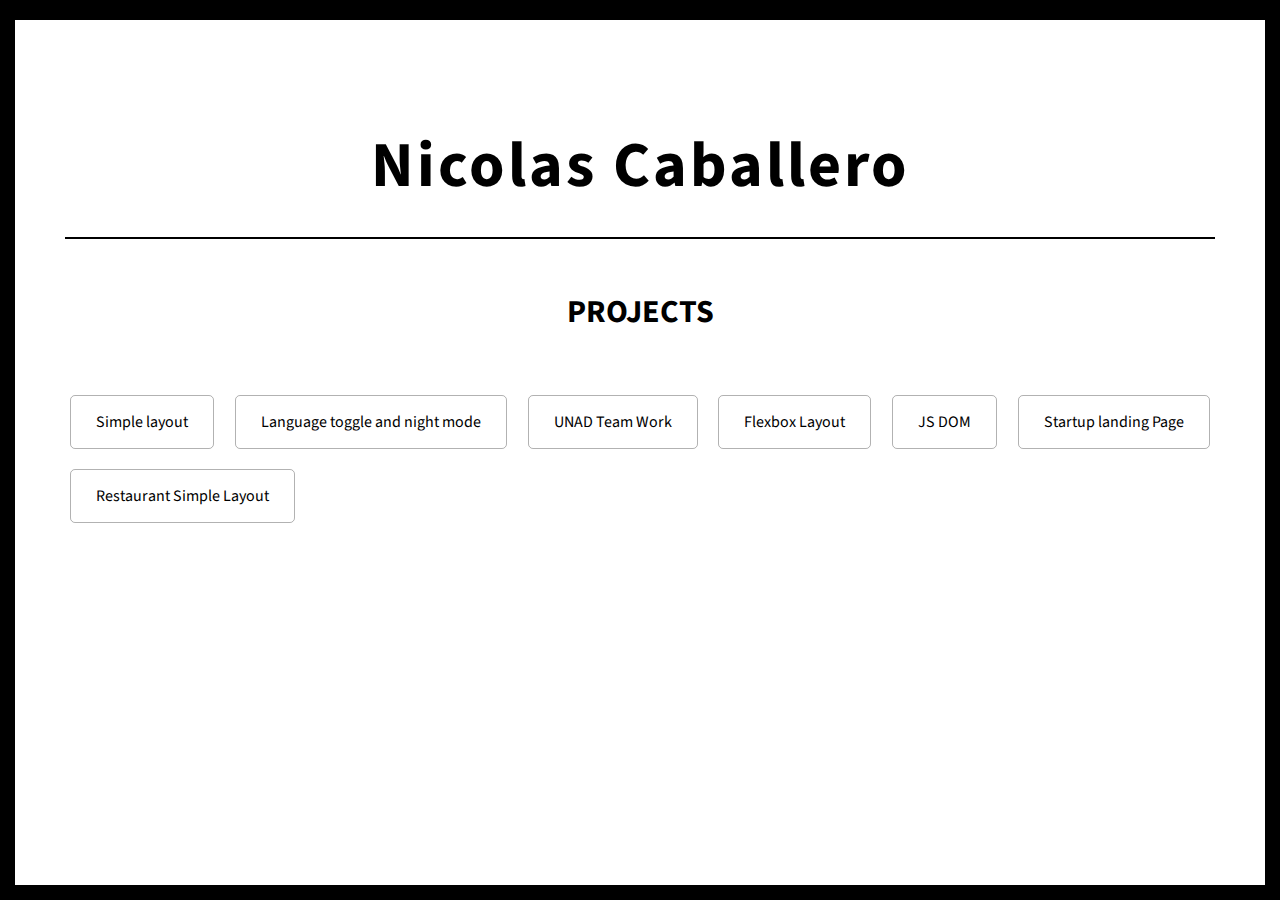
<file: index.html>
<!DOCTYPE html>
<html lang="en">
   <head>
      <meta charset="UTF-8" />
      <meta name="viewport" content="width=device-width, initial-scale=1.0" />
      <meta http-equiv="X-UA-Compatible" content="ie=edge" />
      <link rel="shortcut icon" href="./fox.jpg" type="image/x-icon" />
      <title>Nicolas Caballero | Github</title>
      <link rel="stylesheet" href="./css/styles.css" />
   </head>
   <body>
      <div class="container">
         <div class="title">
            <h1>
               Nicolas Caballero
            </h1>
         </div>
         <div class="projects">
            <h2>
               Projects
            </h2>
            <ul>
               <li>
                  <a href="/webdev-attemp/" target="_blank">Simple layout</a>
               </li>
               <li>
                  <a href="/Lang-Toggle-Jquery/" target="_blank"
                     >Language toggle and night mode
                  </a>
               </li>
               <li>
                  <a href="/unad-page/" target="_blank">UNAD Team Work </a>
               </li>
               <li>
                  <a href="/flexbox-layout/" target="_blank">Flexbox Layout</a>
               </li>
               <li>
                  <a href="/js-dom-manipulation/" target="_blank">JS DOM</a>
               </li>
               <li>
                  <a href="/startup-landing-page/" target="_blank"
                     >Startup landing Page</a
                  >
               </li>
               <li>
                  <a href="/restaurant-layout/" target="_blank"
                     >Restaurant Simple Layout</a
                  >
               </li>
            </ul>
         </div>
      </div>
   </body>
</html>
</file>
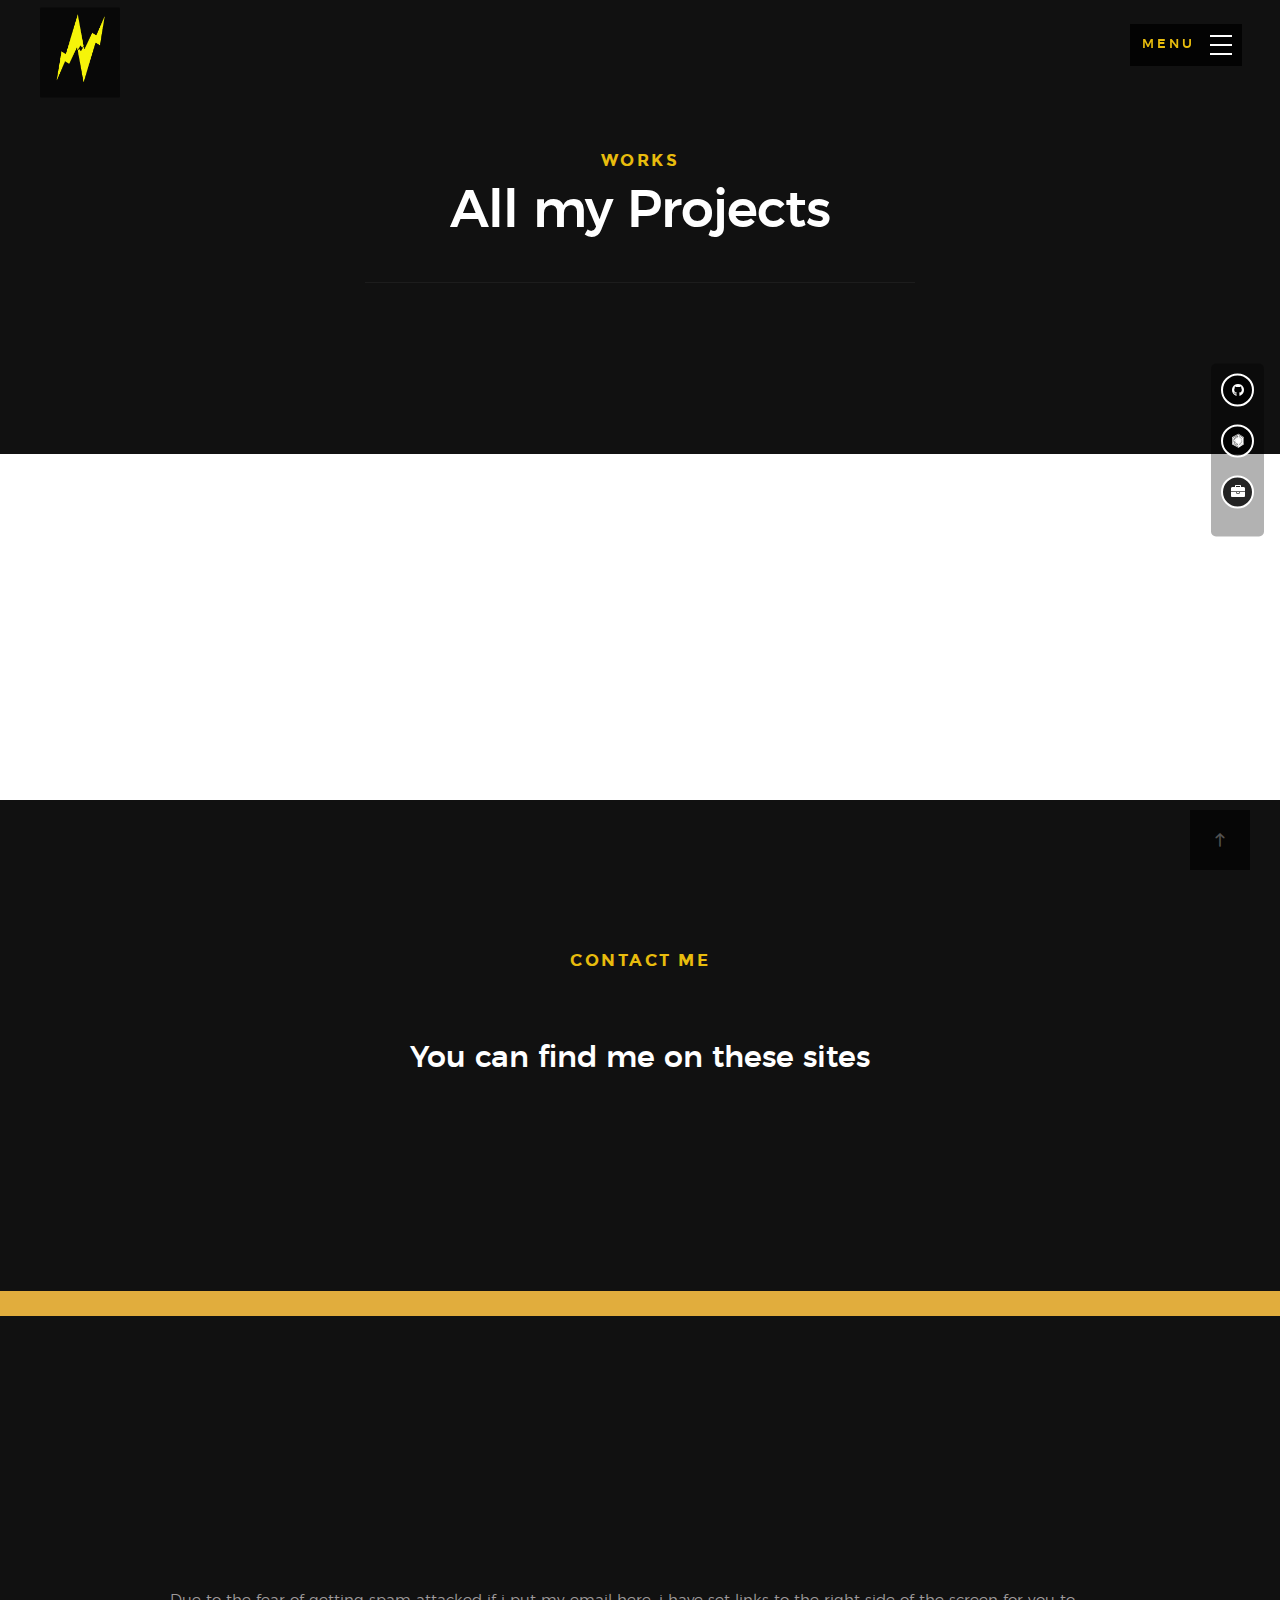
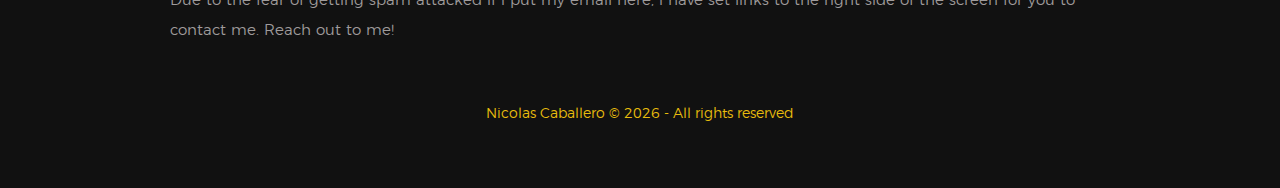
<file: projects/index.html>
<!DOCTYPE html><html lang="en"><head><meta charSet="utf-8"/><meta http-equiv="x-ua-compatible" content="ie=edge"/><meta name="viewport" content="width=device-width, initial-scale=1, shrink-to-fit=no"/><style data-href="/styles.3dbf5302e1bc9b3b90e6.css" id="gatsby-global-css">[data-sal]{transition-duration:.2s;transition-duration:var(--sal-duration,.2s);transition-delay:0s;transition-delay:var(--sal-delay,0s);transition-timing-function:ease;transition-timing-function:var(--sal-easing,ease)}[data-sal][data-sal-duration="200"]{transition-duration:.2s}[data-sal][data-sal-duration="250"]{transition-duration:.25s}[data-sal][data-sal-duration="300"]{transition-duration:.3s}[data-sal][data-sal-duration="350"]{transition-duration:.35s}[data-sal][data-sal-duration="400"]{transition-duration:.4s}[data-sal][data-sal-duration="450"]{transition-duration:.45s}[data-sal][data-sal-duration="500"]{transition-duration:.5s}[data-sal][data-sal-duration="550"]{transition-duration:.55s}[data-sal][data-sal-duration="600"]{transition-duration:.6s}[data-sal][data-sal-duration="650"]{transition-duration:.65s}[data-sal][data-sal-duration="700"]{transition-duration:.7s}[data-sal][data-sal-duration="750"]{transition-duration:.75s}[data-sal][data-sal-duration="800"]{transition-duration:.8s}[data-sal][data-sal-duration="850"]{transition-duration:.85s}[data-sal][data-sal-duration="900"]{transition-duration:.9s}[data-sal][data-sal-duration="950"]{transition-duration:.95s}[data-sal][data-sal-duration="1000"]{transition-duration:1s}[data-sal][data-sal-duration="1050"]{transition-duration:1.05s}[data-sal][data-sal-duration="1100"]{transition-duration:1.1s}[data-sal][data-sal-duration="1150"]{transition-duration:1.15s}[data-sal][data-sal-duration="1200"]{transition-duration:1.2s}[data-sal][data-sal-duration="1250"]{transition-duration:1.25s}[data-sal][data-sal-duration="1300"]{transition-duration:1.3s}[data-sal][data-sal-duration="1350"]{transition-duration:1.35s}[data-sal][data-sal-duration="1400"]{transition-duration:1.4s}[data-sal][data-sal-duration="1450"]{transition-duration:1.45s}[data-sal][data-sal-duration="1500"]{transition-duration:1.5s}[data-sal][data-sal-duration="1550"]{transition-duration:1.55s}[data-sal][data-sal-duration="1600"]{transition-duration:1.6s}[data-sal][data-sal-duration="1650"]{transition-duration:1.65s}[data-sal][data-sal-duration="1700"]{transition-duration:1.7s}[data-sal][data-sal-duration="1750"]{transition-duration:1.75s}[data-sal][data-sal-duration="1800"]{transition-duration:1.8s}[data-sal][data-sal-duration="1850"]{transition-duration:1.85s}[data-sal][data-sal-duration="1900"]{transition-duration:1.9s}[data-sal][data-sal-duration="1950"]{transition-duration:1.95s}[data-sal][data-sal-duration="2000"]{transition-duration:2s}[data-sal][data-sal-delay="50"]{transition-delay:.05s}[data-sal][data-sal-delay="100"]{transition-delay:.1s}[data-sal][data-sal-delay="150"]{transition-delay:.15s}[data-sal][data-sal-delay="200"]{transition-delay:.2s}[data-sal][data-sal-delay="250"]{transition-delay:.25s}[data-sal][data-sal-delay="300"]{transition-delay:.3s}[data-sal][data-sal-delay="350"]{transition-delay:.35s}[data-sal][data-sal-delay="400"]{transition-delay:.4s}[data-sal][data-sal-delay="450"]{transition-delay:.45s}[data-sal][data-sal-delay="500"]{transition-delay:.5s}[data-sal][data-sal-delay="550"]{transition-delay:.55s}[data-sal][data-sal-delay="600"]{transition-delay:.6s}[data-sal][data-sal-delay="650"]{transition-delay:.65s}[data-sal][data-sal-delay="700"]{transition-delay:.7s}[data-sal][data-sal-delay="750"]{transition-delay:.75s}[data-sal][data-sal-delay="800"]{transition-delay:.8s}[data-sal][data-sal-delay="850"]{transition-delay:.85s}[data-sal][data-sal-delay="900"]{transition-delay:.9s}[data-sal][data-sal-delay="950"]{transition-delay:.95s}[data-sal][data-sal-delay="1000"]{transition-delay:1s}[data-sal][data-sal-easing=linear]{transition-timing-function:linear}[data-sal][data-sal-easing=ease]{transition-timing-function:ease}[data-sal][data-sal-easing=ease-in]{transition-timing-function:ease-in}[data-sal][data-sal-easing=ease-out]{transition-timing-function:ease-out}[data-sal][data-sal-easing=ease-in-out]{transition-timing-function:ease-in-out}[data-sal][data-sal-easing=ease-in-cubic]{transition-timing-function:cubic-bezier(.55,.055,.675,.19)}[data-sal][data-sal-easing=ease-out-cubic]{transition-timing-function:cubic-bezier(.215,.61,.355,1)}[data-sal][data-sal-easing=ease-in-out-cubic]{transition-timing-function:cubic-bezier(.645,.045,.355,1)}[data-sal][data-sal-easing=ease-in-circ]{transition-timing-function:cubic-bezier(.6,.04,.98,.335)}[data-sal][data-sal-easing=ease-out-circ]{transition-timing-function:cubic-bezier(.075,.82,.165,1)}[data-sal][data-sal-easing=ease-in-out-circ]{transition-timing-function:cubic-bezier(.785,.135,.15,.86)}[data-sal][data-sal-easing=ease-in-expo]{transition-timing-function:cubic-bezier(.95,.05,.795,.035)}[data-sal][data-sal-easing=ease-out-expo]{transition-timing-function:cubic-bezier(.19,1,.22,1)}[data-sal][data-sal-easing=ease-in-out-expo]{transition-timing-function:cubic-bezier(1,0,0,1)}[data-sal][data-sal-easing=ease-in-quad]{transition-timing-function:cubic-bezier(.55,.085,.68,.53)}[data-sal][data-sal-easing=ease-out-quad]{transition-timing-function:cubic-bezier(.25,.46,.45,.94)}[data-sal][data-sal-easing=ease-in-out-quad]{transition-timing-function:cubic-bezier(.455,.03,.515,.955)}[data-sal][data-sal-easing=ease-in-quart]{transition-timing-function:cubic-bezier(.895,.03,.685,.22)}[data-sal][data-sal-easing=ease-out-quart]{transition-timing-function:cubic-bezier(.165,.84,.44,1)}[data-sal][data-sal-easing=ease-in-out-quart]{transition-timing-function:cubic-bezier(.77,0,.175,1)}[data-sal][data-sal-easing=ease-in-quint]{transition-timing-function:cubic-bezier(.755,.05,.855,.06)}[data-sal][data-sal-easing=ease-out-quint]{transition-timing-function:cubic-bezier(.23,1,.32,1)}[data-sal][data-sal-easing=ease-in-out-quint]{transition-timing-function:cubic-bezier(.86,0,.07,1)}[data-sal][data-sal-easing=ease-in-sine]{transition-timing-function:cubic-bezier(.47,0,.745,.715)}[data-sal][data-sal-easing=ease-out-sine]{transition-timing-function:cubic-bezier(.39,.575,.565,1)}[data-sal][data-sal-easing=ease-in-out-sine]{transition-timing-function:cubic-bezier(.445,.05,.55,.95)}[data-sal][data-sal-easing=ease-in-back]{transition-timing-function:cubic-bezier(.6,-.28,.735,.045)}[data-sal][data-sal-easing=ease-out-back]{transition-timing-function:cubic-bezier(.175,.885,.32,1.275)}[data-sal][data-sal-easing=ease-in-out-back]{transition-timing-function:cubic-bezier(.68,-.55,.265,1.55)}[data-sal|=fade]{opacity:0;transition-property:opacity}[data-sal|=fade].sal-animate,body.sal-disabled [data-sal|=fade]{opacity:1}[data-sal|=slide]{opacity:0;transition-property:opacity,transform}[data-sal=slide-up]{transform:translateY(20%)}[data-sal=slide-down]{transform:translateY(-20%)}[data-sal=slide-left]{transform:translateX(20%)}[data-sal=slide-right]{transform:translateX(-20%)}[data-sal|=slide].sal-animate,body.sal-disabled [data-sal|=slide]{opacity:1;transform:none}[data-sal|=zoom]{opacity:0;transition-property:opacity,transform}[data-sal=zoom-in]{transform:scale(.5)}[data-sal=zoom-out]{transform:scale(1.1)}[data-sal|=zoom].sal-animate,body.sal-disabled [data-sal|=zoom]{opacity:1;transform:none}[data-sal|=flip]{-webkit-backface-visibility:hidden;backface-visibility:hidden;transition-property:transform}[data-sal=flip-left]{transform:perspective(2000px) rotateY(-91deg)}[data-sal=flip-right]{transform:perspective(2000px) rotateY(91deg)}[data-sal=flip-up]{transform:perspective(2000px) rotateX(-91deg)}[data-sal=flip-down]{transform:perspective(2000px) rotateX(91deg)}[data-sal|=flip].sal-animate,body.sal-disabled [data-sal|=flip]{transform:none}
/*!
 *  Font Awesome 4.7.0 by @davegandy - http://fontawesome.io - @fontawesome
 *  License - http://fontawesome.io/license (Font: SIL OFL 1.1, CSS: MIT License)
 */@font-face{font-family:FontAwesome;src:url(/static/fontawesome-webfont-8b43027f47b20503057dfbbaa9401fef.eot);src:url(/static/fontawesome-webfont-8b43027f47b20503057dfbbaa9401fef.eot?#iefix&v=4.7.0) format("embedded-opentype"),url(/static/fontawesome-webfont-20fd1704ea223900efa9fd4e869efb08.woff2) format("woff2"),url(/static/fontawesome-webfont-f691f37e57f04c152e2315ab7dbad881.woff) format("woff"),url(/static/fontawesome-webfont-1e59d2330b4c6deb84b340635ed36249.ttf) format("truetype"),url(/static/fontawesome-webfont-03ca6adea04bc54a718ef2a855b7289b.svg#fontawesomeregular) format("svg");font-weight:400;font-style:normal}.fa{display:inline-block;font:normal normal normal 14px/1 FontAwesome;font-size:inherit;text-rendering:auto;-webkit-font-smoothing:antialiased;-moz-osx-font-smoothing:grayscale}.fa-lg{font-size:1.33333333em;line-height:.75em;vertical-align:-15%}.fa-2x{font-size:2em}.fa-3x{font-size:3em}.fa-4x{font-size:4em}.fa-5x{font-size:5em}.fa-fw{width:1.28571429em;text-align:center}.fa-ul{padding-left:0;margin-left:2.14285714em;list-style-type:none}.fa-ul>li{position:relative}.fa-li{position:absolute;left:-2.14285714em;width:2.14285714em;top:.14285714em;text-align:center}.fa-li.fa-lg{left:-1.85714286em}.fa-border{padding:.2em .25em .15em;border:.08em solid #eee;border-radius:.1em}.fa-pull-left{float:left}.fa-pull-right{float:right}.fa.fa-pull-left{margin-right:.3em}.fa.fa-pull-right{margin-left:.3em}.fa.pull-left{margin-right:.3em}.fa.pull-right{margin-left:.3em}.fa-spin{-webkit-animation:fa-spin 2s linear infinite;animation:fa-spin 2s linear infinite}.fa-pulse{-webkit-animation:fa-spin 1s steps(8) infinite;animation:fa-spin 1s steps(8) infinite}@-webkit-keyframes fa-spin{0%{-webkit-transform:rotate(0deg);transform:rotate(0deg)}to{-webkit-transform:rotate(359deg);transform:rotate(359deg)}}@keyframes fa-spin{0%{-webkit-transform:rotate(0deg);transform:rotate(0deg)}to{-webkit-transform:rotate(359deg);transform:rotate(359deg)}}.fa-rotate-90{-ms-filter:"progid:DXImageTransform.Microsoft.BasicImage(rotation=1)";-webkit-transform:rotate(90deg);-ms-transform:rotate(90deg);transform:rotate(90deg)}.fa-rotate-180{-ms-filter:"progid:DXImageTransform.Microsoft.BasicImage(rotation=2)";-webkit-transform:rotate(180deg);-ms-transform:rotate(180deg);transform:rotate(180deg)}.fa-rotate-270{-ms-filter:"progid:DXImageTransform.Microsoft.BasicImage(rotation=3)";-webkit-transform:rotate(270deg);-ms-transform:rotate(270deg);transform:rotate(270deg)}.fa-flip-horizontal{-ms-filter:"progid:DXImageTransform.Microsoft.BasicImage(rotation=0, mirror=1)";-webkit-transform:scaleX(-1);-ms-transform:scaleX(-1);transform:scaleX(-1)}.fa-flip-vertical{-ms-filter:"progid:DXImageTransform.Microsoft.BasicImage(rotation=2, mirror=1)";-webkit-transform:scaleY(-1);-ms-transform:scaleY(-1);transform:scaleY(-1)}:root .fa-flip-horizontal,:root .fa-flip-vertical,:root .fa-rotate-90,:root .fa-rotate-180,:root .fa-rotate-270{filter:none}.fa-stack{position:relative;display:inline-block;width:2em;height:2em;line-height:2em;vertical-align:middle}.fa-stack-1x,.fa-stack-2x{position:absolute;left:0;width:100%;text-align:center}.fa-stack-1x{line-height:inherit}.fa-stack-2x{font-size:2em}.fa-inverse{color:#fff}.fa-glass:before{content:"\f000"}.fa-music:before{content:"\f001"}.fa-search:before{content:"\f002"}.fa-envelope-o:before{content:"\f003"}.fa-heart:before{content:"\f004"}.fa-star:before{content:"\f005"}.fa-star-o:before{content:"\f006"}.fa-user:before{content:"\f007"}.fa-film:before{content:"\f008"}.fa-th-large:before{content:"\f009"}.fa-th:before{content:"\f00a"}.fa-th-list:before{content:"\f00b"}.fa-check:before{content:"\f00c"}.fa-close:before,.fa-remove:before,.fa-times:before{content:"\f00d"}.fa-search-plus:before{content:"\f00e"}.fa-search-minus:before{content:"\f010"}.fa-power-off:before{content:"\f011"}.fa-signal:before{content:"\f012"}.fa-cog:before,.fa-gear:before{content:"\f013"}.fa-trash-o:before{content:"\f014"}.fa-home:before{content:"\f015"}.fa-file-o:before{content:"\f016"}.fa-clock-o:before{content:"\f017"}.fa-road:before{content:"\f018"}.fa-download:before{content:"\f019"}.fa-arrow-circle-o-down:before{content:"\f01a"}.fa-arrow-circle-o-up:before{content:"\f01b"}.fa-inbox:before{content:"\f01c"}.fa-play-circle-o:before{content:"\f01d"}.fa-repeat:before,.fa-rotate-right:before{content:"\f01e"}.fa-refresh:before{content:"\f021"}.fa-list-alt:before{content:"\f022"}.fa-lock:before{content:"\f023"}.fa-flag:before{content:"\f024"}.fa-headphones:before{content:"\f025"}.fa-volume-off:before{content:"\f026"}.fa-volume-down:before{content:"\f027"}.fa-volume-up:before{content:"\f028"}.fa-qrcode:before{content:"\f029"}.fa-barcode:before{content:"\f02a"}.fa-tag:before{content:"\f02b"}.fa-tags:before{content:"\f02c"}.fa-book:before{content:"\f02d"}.fa-bookmark:before{content:"\f02e"}.fa-print:before{content:"\f02f"}.fa-camera:before{content:"\f030"}.fa-font:before{content:"\f031"}.fa-bold:before{content:"\f032"}.fa-italic:before{content:"\f033"}.fa-text-height:before{content:"\f034"}.fa-text-width:before{content:"\f035"}.fa-align-left:before{content:"\f036"}.fa-align-center:before{content:"\f037"}.fa-align-right:before{content:"\f038"}.fa-align-justify:before{content:"\f039"}.fa-list:before{content:"\f03a"}.fa-dedent:before,.fa-outdent:before{content:"\f03b"}.fa-indent:before{content:"\f03c"}.fa-video-camera:before{content:"\f03d"}.fa-image:before,.fa-photo:before,.fa-picture-o:before{content:"\f03e"}.fa-pencil:before{content:"\f040"}.fa-map-marker:before{content:"\f041"}.fa-adjust:before{content:"\f042"}.fa-tint:before{content:"\f043"}.fa-edit:before,.fa-pencil-square-o:before{content:"\f044"}.fa-share-square-o:before{content:"\f045"}.fa-check-square-o:before{content:"\f046"}.fa-arrows:before{content:"\f047"}.fa-step-backward:before{content:"\f048"}.fa-fast-backward:before{content:"\f049"}.fa-backward:before{content:"\f04a"}.fa-play:before{content:"\f04b"}.fa-pause:before{content:"\f04c"}.fa-stop:before{content:"\f04d"}.fa-forward:before{content:"\f04e"}.fa-fast-forward:before{content:"\f050"}.fa-step-forward:before{content:"\f051"}.fa-eject:before{content:"\f052"}.fa-chevron-left:before{content:"\f053"}.fa-chevron-right:before{content:"\f054"}.fa-plus-circle:before{content:"\f055"}.fa-minus-circle:before{content:"\f056"}.fa-times-circle:before{content:"\f057"}.fa-check-circle:before{content:"\f058"}.fa-question-circle:before{content:"\f059"}.fa-info-circle:before{content:"\f05a"}.fa-crosshairs:before{content:"\f05b"}.fa-times-circle-o:before{content:"\f05c"}.fa-check-circle-o:before{content:"\f05d"}.fa-ban:before{content:"\f05e"}.fa-arrow-left:before{content:"\f060"}.fa-arrow-right:before{content:"\f061"}.fa-arrow-up:before{content:"\f062"}.fa-arrow-down:before{content:"\f063"}.fa-mail-forward:before,.fa-share:before{content:"\f064"}.fa-expand:before{content:"\f065"}.fa-compress:before{content:"\f066"}.fa-plus:before{content:"\f067"}.fa-minus:before{content:"\f068"}.fa-asterisk:before{content:"\f069"}.fa-exclamation-circle:before{content:"\f06a"}.fa-gift:before{content:"\f06b"}.fa-leaf:before{content:"\f06c"}.fa-fire:before{content:"\f06d"}.fa-eye:before{content:"\f06e"}.fa-eye-slash:before{content:"\f070"}.fa-exclamation-triangle:before,.fa-warning:before{content:"\f071"}.fa-plane:before{content:"\f072"}.fa-calendar:before{content:"\f073"}.fa-random:before{content:"\f074"}.fa-comment:before{content:"\f075"}.fa-magnet:before{content:"\f076"}.fa-chevron-up:before{content:"\f077"}.fa-chevron-down:before{content:"\f078"}.fa-retweet:before{content:"\f079"}.fa-shopping-cart:before{content:"\f07a"}.fa-folder:before{content:"\f07b"}.fa-folder-open:before{content:"\f07c"}.fa-arrows-v:before{content:"\f07d"}.fa-arrows-h:before{content:"\f07e"}.fa-bar-chart-o:before,.fa-bar-chart:before{content:"\f080"}.fa-twitter-square:before{content:"\f081"}.fa-facebook-square:before{content:"\f082"}.fa-camera-retro:before{content:"\f083"}.fa-key:before{content:"\f084"}.fa-cogs:before,.fa-gears:before{content:"\f085"}.fa-comments:before{content:"\f086"}.fa-thumbs-o-up:before{content:"\f087"}.fa-thumbs-o-down:before{content:"\f088"}.fa-star-half:before{content:"\f089"}.fa-heart-o:before{content:"\f08a"}.fa-sign-out:before{content:"\f08b"}.fa-linkedin-square:before{content:"\f08c"}.fa-thumb-tack:before{content:"\f08d"}.fa-external-link:before{content:"\f08e"}.fa-sign-in:before{content:"\f090"}.fa-trophy:before{content:"\f091"}.fa-github-square:before{content:"\f092"}.fa-upload:before{content:"\f093"}.fa-lemon-o:before{content:"\f094"}.fa-phone:before{content:"\f095"}.fa-square-o:before{content:"\f096"}.fa-bookmark-o:before{content:"\f097"}.fa-phone-square:before{content:"\f098"}.fa-twitter:before{content:"\f099"}.fa-facebook-f:before,.fa-facebook:before{content:"\f09a"}.fa-github:before{content:"\f09b"}.fa-unlock:before{content:"\f09c"}.fa-credit-card:before{content:"\f09d"}.fa-feed:before,.fa-rss:before{content:"\f09e"}.fa-hdd-o:before{content:"\f0a0"}.fa-bullhorn:before{content:"\f0a1"}.fa-bell:before{content:"\f0f3"}.fa-certificate:before{content:"\f0a3"}.fa-hand-o-right:before{content:"\f0a4"}.fa-hand-o-left:before{content:"\f0a5"}.fa-hand-o-up:before{content:"\f0a6"}.fa-hand-o-down:before{content:"\f0a7"}.fa-arrow-circle-left:before{content:"\f0a8"}.fa-arrow-circle-right:before{content:"\f0a9"}.fa-arrow-circle-up:before{content:"\f0aa"}.fa-arrow-circle-down:before{content:"\f0ab"}.fa-globe:before{content:"\f0ac"}.fa-wrench:before{content:"\f0ad"}.fa-tasks:before{content:"\f0ae"}.fa-filter:before{content:"\f0b0"}.fa-briefcase:before{content:"\f0b1"}.fa-arrows-alt:before{content:"\f0b2"}.fa-group:before,.fa-users:before{content:"\f0c0"}.fa-chain:before,.fa-link:before{content:"\f0c1"}.fa-cloud:before{content:"\f0c2"}.fa-flask:before{content:"\f0c3"}.fa-cut:before,.fa-scissors:before{content:"\f0c4"}.fa-copy:before,.fa-files-o:before{content:"\f0c5"}.fa-paperclip:before{content:"\f0c6"}.fa-floppy-o:before,.fa-save:before{content:"\f0c7"}.fa-square:before{content:"\f0c8"}.fa-bars:before,.fa-navicon:before,.fa-reorder:before{content:"\f0c9"}.fa-list-ul:before{content:"\f0ca"}.fa-list-ol:before{content:"\f0cb"}.fa-strikethrough:before{content:"\f0cc"}.fa-underline:before{content:"\f0cd"}.fa-table:before{content:"\f0ce"}.fa-magic:before{content:"\f0d0"}.fa-truck:before{content:"\f0d1"}.fa-pinterest:before{content:"\f0d2"}.fa-pinterest-square:before{content:"\f0d3"}.fa-google-plus-square:before{content:"\f0d4"}.fa-google-plus:before{content:"\f0d5"}.fa-money:before{content:"\f0d6"}.fa-caret-down:before{content:"\f0d7"}.fa-caret-up:before{content:"\f0d8"}.fa-caret-left:before{content:"\f0d9"}.fa-caret-right:before{content:"\f0da"}.fa-columns:before{content:"\f0db"}.fa-sort:before,.fa-unsorted:before{content:"\f0dc"}.fa-sort-desc:before,.fa-sort-down:before{content:"\f0dd"}.fa-sort-asc:before,.fa-sort-up:before{content:"\f0de"}.fa-envelope:before{content:"\f0e0"}.fa-linkedin:before{content:"\f0e1"}.fa-rotate-left:before,.fa-undo:before{content:"\f0e2"}.fa-gavel:before,.fa-legal:before{content:"\f0e3"}.fa-dashboard:before,.fa-tachometer:before{content:"\f0e4"}.fa-comment-o:before{content:"\f0e5"}.fa-comments-o:before{content:"\f0e6"}.fa-bolt:before,.fa-flash:before{content:"\f0e7"}.fa-sitemap:before{content:"\f0e8"}.fa-umbrella:before{content:"\f0e9"}.fa-clipboard:before,.fa-paste:before{content:"\f0ea"}.fa-lightbulb-o:before{content:"\f0eb"}.fa-exchange:before{content:"\f0ec"}.fa-cloud-download:before{content:"\f0ed"}.fa-cloud-upload:before{content:"\f0ee"}.fa-user-md:before{content:"\f0f0"}.fa-stethoscope:before{content:"\f0f1"}.fa-suitcase:before{content:"\f0f2"}.fa-bell-o:before{content:"\f0a2"}.fa-coffee:before{content:"\f0f4"}.fa-cutlery:before{content:"\f0f5"}.fa-file-text-o:before{content:"\f0f6"}.fa-building-o:before{content:"\f0f7"}.fa-hospital-o:before{content:"\f0f8"}.fa-ambulance:before{content:"\f0f9"}.fa-medkit:before{content:"\f0fa"}.fa-fighter-jet:before{content:"\f0fb"}.fa-beer:before{content:"\f0fc"}.fa-h-square:before{content:"\f0fd"}.fa-plus-square:before{content:"\f0fe"}.fa-angle-double-left:before{content:"\f100"}.fa-angle-double-right:before{content:"\f101"}.fa-angle-double-up:before{content:"\f102"}.fa-angle-double-down:before{content:"\f103"}.fa-angle-left:before{content:"\f104"}.fa-angle-right:before{content:"\f105"}.fa-angle-up:before{content:"\f106"}.fa-angle-down:before{content:"\f107"}.fa-desktop:before{content:"\f108"}.fa-laptop:before{content:"\f109"}.fa-tablet:before{content:"\f10a"}.fa-mobile-phone:before,.fa-mobile:before{content:"\f10b"}.fa-circle-o:before{content:"\f10c"}.fa-quote-left:before{content:"\f10d"}.fa-quote-right:before{content:"\f10e"}.fa-spinner:before{content:"\f110"}.fa-circle:before{content:"\f111"}.fa-mail-reply:before,.fa-reply:before{content:"\f112"}.fa-github-alt:before{content:"\f113"}.fa-folder-o:before{content:"\f114"}.fa-folder-open-o:before{content:"\f115"}.fa-smile-o:before{content:"\f118"}.fa-frown-o:before{content:"\f119"}.fa-meh-o:before{content:"\f11a"}.fa-gamepad:before{content:"\f11b"}.fa-keyboard-o:before{content:"\f11c"}.fa-flag-o:before{content:"\f11d"}.fa-flag-checkered:before{content:"\f11e"}.fa-terminal:before{content:"\f120"}.fa-code:before{content:"\f121"}.fa-mail-reply-all:before,.fa-reply-all:before{content:"\f122"}.fa-star-half-empty:before,.fa-star-half-full:before,.fa-star-half-o:before{content:"\f123"}.fa-location-arrow:before{content:"\f124"}.fa-crop:before{content:"\f125"}.fa-code-fork:before{content:"\f126"}.fa-chain-broken:before,.fa-unlink:before{content:"\f127"}.fa-question:before{content:"\f128"}.fa-info:before{content:"\f129"}.fa-exclamation:before{content:"\f12a"}.fa-superscript:before{content:"\f12b"}.fa-subscript:before{content:"\f12c"}.fa-eraser:before{content:"\f12d"}.fa-puzzle-piece:before{content:"\f12e"}.fa-microphone:before{content:"\f130"}.fa-microphone-slash:before{content:"\f131"}.fa-shield:before{content:"\f132"}.fa-calendar-o:before{content:"\f133"}.fa-fire-extinguisher:before{content:"\f134"}.fa-rocket:before{content:"\f135"}.fa-maxcdn:before{content:"\f136"}.fa-chevron-circle-left:before{content:"\f137"}.fa-chevron-circle-right:before{content:"\f138"}.fa-chevron-circle-up:before{content:"\f139"}.fa-chevron-circle-down:before{content:"\f13a"}.fa-html5:before{content:"\f13b"}.fa-css3:before{content:"\f13c"}.fa-anchor:before{content:"\f13d"}.fa-unlock-alt:before{content:"\f13e"}.fa-bullseye:before{content:"\f140"}.fa-ellipsis-h:before{content:"\f141"}.fa-ellipsis-v:before{content:"\f142"}.fa-rss-square:before{content:"\f143"}.fa-play-circle:before{content:"\f144"}.fa-ticket:before{content:"\f145"}.fa-minus-square:before{content:"\f146"}.fa-minus-square-o:before{content:"\f147"}.fa-level-up:before{content:"\f148"}.fa-level-down:before{content:"\f149"}.fa-check-square:before{content:"\f14a"}.fa-pencil-square:before{content:"\f14b"}.fa-external-link-square:before{content:"\f14c"}.fa-share-square:before{content:"\f14d"}.fa-compass:before{content:"\f14e"}.fa-caret-square-o-down:before,.fa-toggle-down:before{content:"\f150"}.fa-caret-square-o-up:before,.fa-toggle-up:before{content:"\f151"}.fa-caret-square-o-right:before,.fa-toggle-right:before{content:"\f152"}.fa-eur:before,.fa-euro:before{content:"\f153"}.fa-gbp:before{content:"\f154"}.fa-dollar:before,.fa-usd:before{content:"\f155"}.fa-inr:before,.fa-rupee:before{content:"\f156"}.fa-cny:before,.fa-jpy:before,.fa-rmb:before,.fa-yen:before{content:"\f157"}.fa-rouble:before,.fa-rub:before,.fa-ruble:before{content:"\f158"}.fa-krw:before,.fa-won:before{content:"\f159"}.fa-bitcoin:before,.fa-btc:before{content:"\f15a"}.fa-file:before{content:"\f15b"}.fa-file-text:before{content:"\f15c"}.fa-sort-alpha-asc:before{content:"\f15d"}.fa-sort-alpha-desc:before{content:"\f15e"}.fa-sort-amount-asc:before{content:"\f160"}.fa-sort-amount-desc:before{content:"\f161"}.fa-sort-numeric-asc:before{content:"\f162"}.fa-sort-numeric-desc:before{content:"\f163"}.fa-thumbs-up:before{content:"\f164"}.fa-thumbs-down:before{content:"\f165"}.fa-youtube-square:before{content:"\f166"}.fa-youtube:before{content:"\f167"}.fa-xing:before{content:"\f168"}.fa-xing-square:before{content:"\f169"}.fa-youtube-play:before{content:"\f16a"}.fa-dropbox:before{content:"\f16b"}.fa-stack-overflow:before{content:"\f16c"}.fa-instagram:before{content:"\f16d"}.fa-flickr:before{content:"\f16e"}.fa-adn:before{content:"\f170"}.fa-bitbucket:before{content:"\f171"}.fa-bitbucket-square:before{content:"\f172"}.fa-tumblr:before{content:"\f173"}.fa-tumblr-square:before{content:"\f174"}.fa-long-arrow-down:before{content:"\f175"}.fa-long-arrow-up:before{content:"\f176"}.fa-long-arrow-left:before{content:"\f177"}.fa-long-arrow-right:before{content:"\f178"}.fa-apple:before{content:"\f179"}.fa-windows:before{content:"\f17a"}.fa-android:before{content:"\f17b"}.fa-linux:before{content:"\f17c"}.fa-dribbble:before{content:"\f17d"}.fa-skype:before{content:"\f17e"}.fa-foursquare:before{content:"\f180"}.fa-trello:before{content:"\f181"}.fa-female:before{content:"\f182"}.fa-male:before{content:"\f183"}.fa-gittip:before,.fa-gratipay:before{content:"\f184"}.fa-sun-o:before{content:"\f185"}.fa-moon-o:before{content:"\f186"}.fa-archive:before{content:"\f187"}.fa-bug:before{content:"\f188"}.fa-vk:before{content:"\f189"}.fa-weibo:before{content:"\f18a"}.fa-renren:before{content:"\f18b"}.fa-pagelines:before{content:"\f18c"}.fa-stack-exchange:before{content:"\f18d"}.fa-arrow-circle-o-right:before{content:"\f18e"}.fa-arrow-circle-o-left:before{content:"\f190"}.fa-caret-square-o-left:before,.fa-toggle-left:before{content:"\f191"}.fa-dot-circle-o:before{content:"\f192"}.fa-wheelchair:before{content:"\f193"}.fa-vimeo-square:before{content:"\f194"}.fa-try:before,.fa-turkish-lira:before{content:"\f195"}.fa-plus-square-o:before{content:"\f196"}.fa-space-shuttle:before{content:"\f197"}.fa-slack:before{content:"\f198"}.fa-envelope-square:before{content:"\f199"}.fa-wordpress:before{content:"\f19a"}.fa-openid:before{content:"\f19b"}.fa-bank:before,.fa-institution:before,.fa-university:before{content:"\f19c"}.fa-graduation-cap:before,.fa-mortar-board:before{content:"\f19d"}.fa-yahoo:before{content:"\f19e"}.fa-google:before{content:"\f1a0"}.fa-reddit:before{content:"\f1a1"}.fa-reddit-square:before{content:"\f1a2"}.fa-stumbleupon-circle:before{content:"\f1a3"}.fa-stumbleupon:before{content:"\f1a4"}.fa-delicious:before{content:"\f1a5"}.fa-digg:before{content:"\f1a6"}.fa-pied-piper-pp:before{content:"\f1a7"}.fa-pied-piper-alt:before{content:"\f1a8"}.fa-drupal:before{content:"\f1a9"}.fa-joomla:before{content:"\f1aa"}.fa-language:before{content:"\f1ab"}.fa-fax:before{content:"\f1ac"}.fa-building:before{content:"\f1ad"}.fa-child:before{content:"\f1ae"}.fa-paw:before{content:"\f1b0"}.fa-spoon:before{content:"\f1b1"}.fa-cube:before{content:"\f1b2"}.fa-cubes:before{content:"\f1b3"}.fa-behance:before{content:"\f1b4"}.fa-behance-square:before{content:"\f1b5"}.fa-steam:before{content:"\f1b6"}.fa-steam-square:before{content:"\f1b7"}.fa-recycle:before{content:"\f1b8"}.fa-automobile:before,.fa-car:before{content:"\f1b9"}.fa-cab:before,.fa-taxi:before{content:"\f1ba"}.fa-tree:before{content:"\f1bb"}.fa-spotify:before{content:"\f1bc"}.fa-deviantart:before{content:"\f1bd"}.fa-soundcloud:before{content:"\f1be"}.fa-database:before{content:"\f1c0"}.fa-file-pdf-o:before{content:"\f1c1"}.fa-file-word-o:before{content:"\f1c2"}.fa-file-excel-o:before{content:"\f1c3"}.fa-file-powerpoint-o:before{content:"\f1c4"}.fa-file-image-o:before,.fa-file-photo-o:before,.fa-file-picture-o:before{content:"\f1c5"}.fa-file-archive-o:before,.fa-file-zip-o:before{content:"\f1c6"}.fa-file-audio-o:before,.fa-file-sound-o:before{content:"\f1c7"}.fa-file-movie-o:before,.fa-file-video-o:before{content:"\f1c8"}.fa-file-code-o:before{content:"\f1c9"}.fa-vine:before{content:"\f1ca"}.fa-codepen:before{content:"\f1cb"}.fa-jsfiddle:before{content:"\f1cc"}.fa-life-bouy:before,.fa-life-buoy:before,.fa-life-ring:before,.fa-life-saver:before,.fa-support:before{content:"\f1cd"}.fa-circle-o-notch:before{content:"\f1ce"}.fa-ra:before,.fa-rebel:before,.fa-resistance:before{content:"\f1d0"}.fa-empire:before,.fa-ge:before{content:"\f1d1"}.fa-git-square:before{content:"\f1d2"}.fa-git:before{content:"\f1d3"}.fa-hacker-news:before,.fa-y-combinator-square:before,.fa-yc-square:before{content:"\f1d4"}.fa-tencent-weibo:before{content:"\f1d5"}.fa-qq:before{content:"\f1d6"}.fa-wechat:before,.fa-weixin:before{content:"\f1d7"}.fa-paper-plane:before,.fa-send:before{content:"\f1d8"}.fa-paper-plane-o:before,.fa-send-o:before{content:"\f1d9"}.fa-history:before{content:"\f1da"}.fa-circle-thin:before{content:"\f1db"}.fa-header:before{content:"\f1dc"}.fa-paragraph:before{content:"\f1dd"}.fa-sliders:before{content:"\f1de"}.fa-share-alt:before{content:"\f1e0"}.fa-share-alt-square:before{content:"\f1e1"}.fa-bomb:before{content:"\f1e2"}.fa-futbol-o:before,.fa-soccer-ball-o:before{content:"\f1e3"}.fa-tty:before{content:"\f1e4"}.fa-binoculars:before{content:"\f1e5"}.fa-plug:before{content:"\f1e6"}.fa-slideshare:before{content:"\f1e7"}.fa-twitch:before{content:"\f1e8"}.fa-yelp:before{content:"\f1e9"}.fa-newspaper-o:before{content:"\f1ea"}.fa-wifi:before{content:"\f1eb"}.fa-calculator:before{content:"\f1ec"}.fa-paypal:before{content:"\f1ed"}.fa-google-wallet:before{content:"\f1ee"}.fa-cc-visa:before{content:"\f1f0"}.fa-cc-mastercard:before{content:"\f1f1"}.fa-cc-discover:before{content:"\f1f2"}.fa-cc-amex:before{content:"\f1f3"}.fa-cc-paypal:before{content:"\f1f4"}.fa-cc-stripe:before{content:"\f1f5"}.fa-bell-slash:before{content:"\f1f6"}.fa-bell-slash-o:before{content:"\f1f7"}.fa-trash:before{content:"\f1f8"}.fa-copyright:before{content:"\f1f9"}.fa-at:before{content:"\f1fa"}.fa-eyedropper:before{content:"\f1fb"}.fa-paint-brush:before{content:"\f1fc"}.fa-birthday-cake:before{content:"\f1fd"}.fa-area-chart:before{content:"\f1fe"}.fa-pie-chart:before{content:"\f200"}.fa-line-chart:before{content:"\f201"}.fa-lastfm:before{content:"\f202"}.fa-lastfm-square:before{content:"\f203"}.fa-toggle-off:before{content:"\f204"}.fa-toggle-on:before{content:"\f205"}.fa-bicycle:before{content:"\f206"}.fa-bus:before{content:"\f207"}.fa-ioxhost:before{content:"\f208"}.fa-angellist:before{content:"\f209"}.fa-cc:before{content:"\f20a"}.fa-ils:before,.fa-shekel:before,.fa-sheqel:before{content:"\f20b"}.fa-meanpath:before{content:"\f20c"}.fa-buysellads:before{content:"\f20d"}.fa-connectdevelop:before{content:"\f20e"}.fa-dashcube:before{content:"\f210"}.fa-forumbee:before{content:"\f211"}.fa-leanpub:before{content:"\f212"}.fa-sellsy:before{content:"\f213"}.fa-shirtsinbulk:before{content:"\f214"}.fa-simplybuilt:before{content:"\f215"}.fa-skyatlas:before{content:"\f216"}.fa-cart-plus:before{content:"\f217"}.fa-cart-arrow-down:before{content:"\f218"}.fa-diamond:before{content:"\f219"}.fa-ship:before{content:"\f21a"}.fa-user-secret:before{content:"\f21b"}.fa-motorcycle:before{content:"\f21c"}.fa-street-view:before{content:"\f21d"}.fa-heartbeat:before{content:"\f21e"}.fa-venus:before{content:"\f221"}.fa-mars:before{content:"\f222"}.fa-mercury:before{content:"\f223"}.fa-intersex:before,.fa-transgender:before{content:"\f224"}.fa-transgender-alt:before{content:"\f225"}.fa-venus-double:before{content:"\f226"}.fa-mars-double:before{content:"\f227"}.fa-venus-mars:before{content:"\f228"}.fa-mars-stroke:before{content:"\f229"}.fa-mars-stroke-v:before{content:"\f22a"}.fa-mars-stroke-h:before{content:"\f22b"}.fa-neuter:before{content:"\f22c"}.fa-genderless:before{content:"\f22d"}.fa-facebook-official:before{content:"\f230"}.fa-pinterest-p:before{content:"\f231"}.fa-whatsapp:before{content:"\f232"}.fa-server:before{content:"\f233"}.fa-user-plus:before{content:"\f234"}.fa-user-times:before{content:"\f235"}.fa-bed:before,.fa-hotel:before{content:"\f236"}.fa-viacoin:before{content:"\f237"}.fa-train:before{content:"\f238"}.fa-subway:before{content:"\f239"}.fa-medium:before{content:"\f23a"}.fa-y-combinator:before,.fa-yc:before{content:"\f23b"}.fa-optin-monster:before{content:"\f23c"}.fa-opencart:before{content:"\f23d"}.fa-expeditedssl:before{content:"\f23e"}.fa-battery-4:before,.fa-battery-full:before,.fa-battery:before{content:"\f240"}.fa-battery-3:before,.fa-battery-three-quarters:before{content:"\f241"}.fa-battery-2:before,.fa-battery-half:before{content:"\f242"}.fa-battery-1:before,.fa-battery-quarter:before{content:"\f243"}.fa-battery-0:before,.fa-battery-empty:before{content:"\f244"}.fa-mouse-pointer:before{content:"\f245"}.fa-i-cursor:before{content:"\f246"}.fa-object-group:before{content:"\f247"}.fa-object-ungroup:before{content:"\f248"}.fa-sticky-note:before{content:"\f249"}.fa-sticky-note-o:before{content:"\f24a"}.fa-cc-jcb:before{content:"\f24b"}.fa-cc-diners-club:before{content:"\f24c"}.fa-clone:before{content:"\f24d"}.fa-balance-scale:before{content:"\f24e"}.fa-hourglass-o:before{content:"\f250"}.fa-hourglass-1:before,.fa-hourglass-start:before{content:"\f251"}.fa-hourglass-2:before,.fa-hourglass-half:before{content:"\f252"}.fa-hourglass-3:before,.fa-hourglass-end:before{content:"\f253"}.fa-hourglass:before{content:"\f254"}.fa-hand-grab-o:before,.fa-hand-rock-o:before{content:"\f255"}.fa-hand-paper-o:before,.fa-hand-stop-o:before{content:"\f256"}.fa-hand-scissors-o:before{content:"\f257"}.fa-hand-lizard-o:before{content:"\f258"}.fa-hand-spock-o:before{content:"\f259"}.fa-hand-pointer-o:before{content:"\f25a"}.fa-hand-peace-o:before{content:"\f25b"}.fa-trademark:before{content:"\f25c"}.fa-registered:before{content:"\f25d"}.fa-creative-commons:before{content:"\f25e"}.fa-gg:before{content:"\f260"}.fa-gg-circle:before{content:"\f261"}.fa-tripadvisor:before{content:"\f262"}.fa-odnoklassniki:before{content:"\f263"}.fa-odnoklassniki-square:before{content:"\f264"}.fa-get-pocket:before{content:"\f265"}.fa-wikipedia-w:before{content:"\f266"}.fa-safari:before{content:"\f267"}.fa-chrome:before{content:"\f268"}.fa-firefox:before{content:"\f269"}.fa-opera:before{content:"\f26a"}.fa-internet-explorer:before{content:"\f26b"}.fa-television:before,.fa-tv:before{content:"\f26c"}.fa-contao:before{content:"\f26d"}.fa-500px:before{content:"\f26e"}.fa-amazon:before{content:"\f270"}.fa-calendar-plus-o:before{content:"\f271"}.fa-calendar-minus-o:before{content:"\f272"}.fa-calendar-times-o:before{content:"\f273"}.fa-calendar-check-o:before{content:"\f274"}.fa-industry:before{content:"\f275"}.fa-map-pin:before{content:"\f276"}.fa-map-signs:before{content:"\f277"}.fa-map-o:before{content:"\f278"}.fa-map:before{content:"\f279"}.fa-commenting:before{content:"\f27a"}.fa-commenting-o:before{content:"\f27b"}.fa-houzz:before{content:"\f27c"}.fa-vimeo:before{content:"\f27d"}.fa-black-tie:before{content:"\f27e"}.fa-fonticons:before{content:"\f280"}.fa-reddit-alien:before{content:"\f281"}.fa-edge:before{content:"\f282"}.fa-credit-card-alt:before{content:"\f283"}.fa-codiepie:before{content:"\f284"}.fa-modx:before{content:"\f285"}.fa-fort-awesome:before{content:"\f286"}.fa-usb:before{content:"\f287"}.fa-product-hunt:before{content:"\f288"}.fa-mixcloud:before{content:"\f289"}.fa-scribd:before{content:"\f28a"}.fa-pause-circle:before{content:"\f28b"}.fa-pause-circle-o:before{content:"\f28c"}.fa-stop-circle:before{content:"\f28d"}.fa-stop-circle-o:before{content:"\f28e"}.fa-shopping-bag:before{content:"\f290"}.fa-shopping-basket:before{content:"\f291"}.fa-hashtag:before{content:"\f292"}.fa-bluetooth:before{content:"\f293"}.fa-bluetooth-b:before{content:"\f294"}.fa-percent:before{content:"\f295"}.fa-gitlab:before{content:"\f296"}.fa-wpbeginner:before{content:"\f297"}.fa-wpforms:before{content:"\f298"}.fa-envira:before{content:"\f299"}.fa-universal-access:before{content:"\f29a"}.fa-wheelchair-alt:before{content:"\f29b"}.fa-question-circle-o:before{content:"\f29c"}.fa-blind:before{content:"\f29d"}.fa-audio-description:before{content:"\f29e"}.fa-volume-control-phone:before{content:"\f2a0"}.fa-braille:before{content:"\f2a1"}.fa-assistive-listening-systems:before{content:"\f2a2"}.fa-american-sign-language-interpreting:before,.fa-asl-interpreting:before{content:"\f2a3"}.fa-deaf:before,.fa-deafness:before,.fa-hard-of-hearing:before{content:"\f2a4"}.fa-glide:before{content:"\f2a5"}.fa-glide-g:before{content:"\f2a6"}.fa-sign-language:before,.fa-signing:before{content:"\f2a7"}.fa-low-vision:before{content:"\f2a8"}.fa-viadeo:before{content:"\f2a9"}.fa-viadeo-square:before{content:"\f2aa"}.fa-snapchat:before{content:"\f2ab"}.fa-snapchat-ghost:before{content:"\f2ac"}.fa-snapchat-square:before{content:"\f2ad"}.fa-pied-piper:before{content:"\f2ae"}.fa-first-order:before{content:"\f2b0"}.fa-yoast:before{content:"\f2b1"}.fa-themeisle:before{content:"\f2b2"}.fa-google-plus-circle:before,.fa-google-plus-official:before{content:"\f2b3"}.fa-fa:before,.fa-font-awesome:before{content:"\f2b4"}.fa-handshake-o:before{content:"\f2b5"}.fa-envelope-open:before{content:"\f2b6"}.fa-envelope-open-o:before{content:"\f2b7"}.fa-linode:before{content:"\f2b8"}.fa-address-book:before{content:"\f2b9"}.fa-address-book-o:before{content:"\f2ba"}.fa-address-card:before,.fa-vcard:before{content:"\f2bb"}.fa-address-card-o:before,.fa-vcard-o:before{content:"\f2bc"}.fa-user-circle:before{content:"\f2bd"}.fa-user-circle-o:before{content:"\f2be"}.fa-user-o:before{content:"\f2c0"}.fa-id-badge:before{content:"\f2c1"}.fa-drivers-license:before,.fa-id-card:before{content:"\f2c2"}.fa-drivers-license-o:before,.fa-id-card-o:before{content:"\f2c3"}.fa-quora:before{content:"\f2c4"}.fa-free-code-camp:before{content:"\f2c5"}.fa-telegram:before{content:"\f2c6"}.fa-thermometer-4:before,.fa-thermometer-full:before,.fa-thermometer:before{content:"\f2c7"}.fa-thermometer-3:before,.fa-thermometer-three-quarters:before{content:"\f2c8"}.fa-thermometer-2:before,.fa-thermometer-half:before{content:"\f2c9"}.fa-thermometer-1:before,.fa-thermometer-quarter:before{content:"\f2ca"}.fa-thermometer-0:before,.fa-thermometer-empty:before{content:"\f2cb"}.fa-shower:before{content:"\f2cc"}.fa-bath:before,.fa-bathtub:before,.fa-s15:before{content:"\f2cd"}.fa-podcast:before{content:"\f2ce"}.fa-window-maximize:before{content:"\f2d0"}.fa-window-minimize:before{content:"\f2d1"}.fa-window-restore:before{content:"\f2d2"}.fa-times-rectangle:before,.fa-window-close:before{content:"\f2d3"}.fa-times-rectangle-o:before,.fa-window-close-o:before{content:"\f2d4"}.fa-bandcamp:before{content:"\f2d5"}.fa-grav:before{content:"\f2d6"}.fa-etsy:before{content:"\f2d7"}.fa-imdb:before{content:"\f2d8"}.fa-ravelry:before{content:"\f2d9"}.fa-eercast:before{content:"\f2da"}.fa-microchip:before{content:"\f2db"}.fa-snowflake-o:before{content:"\f2dc"}.fa-superpowers:before{content:"\f2dd"}.fa-wpexplorer:before{content:"\f2de"}.fa-meetup:before{content:"\f2e0"}.sr-only{position:absolute;width:1px;height:1px;padding:0;margin:-1px;overflow:hidden;clip:rect(0,0,0,0);border:0}.sr-only-focusable:active,.sr-only-focusable:focus{position:static;width:auto;height:auto;margin:0;overflow:visible;clip:auto}@font-face{font-family:icomoon;src:url(/static/icomoon-b09c6cfe6d1a3ee07d0948ef1a5b297a.eot);src:url(/static/icomoon-b09c6cfe6d1a3ee07d0948ef1a5b297a.eot#iefix) format("embedded-opentype"),url(/static/icomoon-246898346a97714df9a2b2abf876820f.ttf) format("truetype"),url(/static/icomoon-3bf66f1dbb0be274dbef5024f804ed2d.woff) format("woff"),url(/static/icomoon-aaf350b62d0521d12aa52ea3a57b40e6.svg#icomoon) format("svg");font-weight:400;font-style:normal}[class*=" icon-"],[class^=icon-]{font-family:icomoon!important;speak:none;font-style:normal;font-weight:400;font-variant:normal;text-transform:none;line-height:1;-webkit-font-smoothing:antialiased;-moz-osx-font-smoothing:grayscale}.icon-align-center:before{content:"\e900"}.icon-align-justify:before{content:"\e901"}.icon-align-left:before{content:"\e902"}.icon-align-right:before{content:"\e903"}.icon-alt:before{content:"\e904"}.icon-arrow-right:before{content:"\e905"}.icon-arrow-up:before{content:"\e906"}.icon-artboard:before{content:"\e907"}.icon-at:before{content:"\e908"}.icon-attachment:before{content:"\e909"}.icon-backward:before{content:"\e90a"}.icon-badge:before{content:"\e90b"}.icon-bank-note:before{content:"\e90c"}.icon-bar-chart:before{content:"\e90d"}.icon-basket-ball:before{content:"\e90e"}.icon-battery-high:before{content:"\e90f"}.icon-battery-low:before{content:"\e910"}.icon-bed:before{content:"\e911"}.icon-bell:before{content:"\e912"}.icon-bin:before{content:"\e913"}.icon-block:before{content:"\e914"}.icon-bluetooth:before{content:"\e915"}.icon-book:before{content:"\e916"}.icon-box:before{content:"\e917"}.icon-brightness:before{content:"\e918"}.icon-brush:before{content:"\e919"}.icon-bucket:before{content:"\e91a"}.icon-building:before{content:"\e91b"}.icon-calendar:before{content:"\e91c"}.icon-camera:before{content:"\e91d"}.icon-car:before{content:"\e91e"}.icon-card:before{content:"\e91f"}.icon-chat:before{content:"\e920"}.icon-circle-bottom-left:before{content:"\e921"}.icon-circle-bottom-right:before{content:"\e922"}.icon-circle-down:before{content:"\e923"}.icon-circle-left:before{content:"\e924"}.icon-circle-right:before{content:"\e925"}.icon-circle-top-left:before{content:"\e926"}.icon-circle-top-right:before{content:"\e927"}.icon-circle-up:before{content:"\e928"}.icon-clock:before{content:"\e929"}.icon-cloud:before{content:"\e92a"}.icon-cmd:before{content:"\e92b"}.icon-collapse:before{content:"\e92c"}.icon-comment:before{content:"\e92d"}.icon-contrast:before{content:"\e92e"}.icon-corner-arrow:before{content:"\e92f"}.icon-cube:before{content:"\e930"}.icon-cup:before{content:"\e931"}.icon-cursor:before{content:"\e932"}.icon-desktop:before{content:"\e933"}.icon-disk:before{content:"\e934"}.icon-dollar:before{content:"\e935"}.icon-download:before{content:"\e936"}.icon-drawer:before{content:"\e937"}.icon-drop:before{content:"\e938"}.icon-earth:before{content:"\e939"}.icon-edit:before{content:"\e93a"}.icon-education:before{content:"\e93b"}.icon-eject:before{content:"\e93c"}.icon-euro:before{content:"\e93d"}.icon-expand:before{content:"\e93e"}.icon-external:before{content:"\e93f"}.icon-eye:before{content:"\e940"}.icon-factory:before{content:"\e941"}.icon-fast-forward:before{content:"\e942"}.icon-file:before{content:"\e943"}.icon-file-add:before{content:"\e944"}.icon-file-remove:before{content:"\e945"}.icon-files:before{content:"\e946"}.icon-filter:before{content:"\e947"}.icon-fire:before{content:"\e948"}.icon-first-aid:before{content:"\e949"}.icon-flag:before{content:"\e94a"}.icon-floppy:before{content:"\e94b"}.icon-folder:before{content:"\e94c"}.icon-folder-add:before{content:"\e94d"}.icon-folder-remove:before{content:"\e94e"}.icon-fork-knife:before{content:"\e94f"}.icon-form:before{content:"\e950"}.icon-frame:before{content:"\e951"}.icon-full-screen:before{content:"\e952"}.icon-gift:before{content:"\e953"}.icon-glass:before{content:"\e954"}.icon-glasses:before{content:"\e955"}.icon-grid:before{content:"\e956"}.icon-group:before{content:"\e957"}.icon-headset:before{content:"\e958"}.icon-heart:before{content:"\e959"}.icon-hide-sdebar-vert:before{content:"\e95a"}.icon-hide-sidebar-horiz:before{content:"\e95b"}.icon-home:before{content:"\e95c"}.icon-id:before{content:"\e95d"}.icon-image:before{content:"\e95e"}.icon-info:before{content:"\e95f"}.icon-invoice:before{content:"\e960"}.icon-juice:before{content:"\e961"}.icon-key:before{content:"\e962"}.icon-lamp:before{content:"\e963"}.icon-layers:before{content:"\e964"}.icon-leaf:before{content:"\e965"}.icon-left:before{content:"\e966"}.icon-left-right:before{content:"\e967"}.icon-lego-block:before{content:"\e968"}.icon-life-buoy:before{content:"\e969"}.icon-light-bulb:before{content:"\e96a"}.icon-link:before{content:"\e96b"}.icon-list:before{content:"\e96c"}.icon-loading:before{content:"\e96d"}.icon-logout:before{content:"\e96e"}.icon-mail:before{content:"\e96f"}.icon-mail-open:before{content:"\e970"}.icon-map:before{content:"\e971"}.icon-margin:before{content:"\e972"}.icon-megaphone:before{content:"\e973"}.icon-meh:before{content:"\e974"}.icon-menu-circle:before{content:"\e975"}.icon-menu-circle-dots:before{content:"\e976"}.icon-menu-dots:before{content:"\e977"}.icon-menu-lines:before{content:"\e978"}.icon-microphone:before{content:"\e979"}.icon-minus:before{content:"\e97a"}.icon-mobile:before{content:"\e97b"}.icon-mouse:before{content:"\e97c"}.icon-move:before{content:"\e97d"}.icon-move-diagonal:before{content:"\e97e"}.icon-move-horizontal:before{content:"\e97f"}.icon-move-vertical:before{content:"\e980"}.icon-mug:before{content:"\e981"}.icon-music:before{content:"\e982"}.icon-network:before{content:"\e983"}.icon-new-file:before{content:"\e984"}.icon-newspaper:before{content:"\e985"}.icon-next:before{content:"\e986"}.icon-no:before{content:"\e987"}.icon-notes:before{content:"\e988"}.icon-objects:before{content:"\e989"}.icon-padding:before{content:"\e98a"}.icon-padlock:before{content:"\e98b"}.icon-padlock-open:before{content:"\e98c"}.icon-paint-brush:before{content:"\e98d"}.icon-paper-plane:before{content:"\e98e"}.icon-pause:before{content:"\e98f"}.icon-pen:before{content:"\e990"}.icon-pencil:before{content:"\e991"}.icon-pencil-ruler:before{content:"\e992"}.icon-phone:before{content:"\e993"}.icon-pie-chart:before{content:"\e994"}.icon-pin:before{content:"\e995"}.icon-pin-2:before{content:"\e996"}.icon-pin-point:before{content:"\e997"}.icon-play:before{content:"\e998"}.icon-plug:before{content:"\e999"}.icon-plus:before{content:"\e99a"}.icon-pound:before{content:"\e99b"}.icon-power-on:before{content:"\e99c"}.icon-previous:before{content:"\e99d"}.icon-printer:before{content:"\e99e"}.icon-projector:before{content:"\e99f"}.icon-question:before{content:"\e9a0"}.icon-quote:before{content:"\e9a1"}.icon-record:before{content:"\e9a2"}.icon-recycle:before{content:"\e9a3"}.icon-redo:before{content:"\e9a4"}.icon-refresh:before{content:"\e9a5"}.icon-rotate-clock:before{content:"\e9a6"}.icon-rotate-counter:before{content:"\e9a7"}.icon-sad:before{content:"\e9a8"}.icon-scales:before{content:"\e9a9"}.icon-search:before{content:"\e9aa"}.icon-selection:before{content:"\e9ab"}.icon-settings:before{content:"\e9ac"}.icon-shapes:before{content:"\e9ad"}.icon-share:before{content:"\e9ae"}.icon-shield:before{content:"\e9af"}.icon-shopping-cart:before{content:"\e9b0"}.icon-show-sidebar-horiz:before{content:"\e9b1"}.icon-show-sidebar-vert:before{content:"\e9b2"}.icon-shuffle:before{content:"\e9b3"}.icon-sign:before{content:"\e9b4"}.icon-signal:before{content:"\e9b5"}.icon-skull:before{content:"\e9b6"}.icon-sliders:before{content:"\e9b7"}.icon-small-screen:before{content:"\e9b8"}.icon-smile:before{content:"\e9b9"}.icon-soap:before{content:"\e9ba"}.icon-speed-o-meter:before{content:"\e9bb"}.icon-star:before{content:"\e9bc"}.icon-stop:before{content:"\e9bd"}.icon-styling-tools:before{content:"\e9be"}.icon-suitcase:before{content:"\e9bf"}.icon-syringe:before{content:"\e9c0"}.icon-table:before{content:"\e9c1"}.icon-tag:before{content:"\e9c2"}.icon-target:before{content:"\e9c3"}.icon-terminal:before{content:"\e9c4"}.icon-text:before{content:"\e9c5"}.icon-thumbs-down:before{content:"\e9c6"}.icon-thumbs-up:before{content:"\e9c7"}.icon-thunderbolt:before{content:"\e9c8"}.icon-tie:before{content:"\e9c9"}.icon-toggles:before{content:"\e9ca"}.icon-trophy:before{content:"\e9cb"}.icon-truck:before{content:"\e9cc"}.icon-tube:before{content:"\e9cd"}.icon-tv:before{content:"\e9ce"}.icon-umbrella:before{content:"\e9cf"}.icon-undo:before{content:"\e9d0"}.icon-up:before{content:"\e9d1"}.icon-update:before{content:"\e9d2"}.icon-up-down:before{content:"\e9d3"}.icon-upload:before{content:"\e9d4"}.icon-user:before{content:"\e9d5"}.icon-user-add:before{content:"\e9d6"}.icon-user-remove:before{content:"\e9d7"}.icon-users:before{content:"\e9d8"}.icon-video:before{content:"\e9d9"}.icon-video-camera:before{content:"\e9da"}.icon-volume-down:before{content:"\e9db"}.icon-volume-mute:before{content:"\e9dc"}.icon-volume-up:before{content:"\e9dd"}.icon-wallet:before{content:"\e9de"}.icon-wand:before{content:"\e9df"}.icon-warning:before{content:"\e9e0"}.icon-wi-fi:before{content:"\e9e1"}.icon-window:before{content:"\e9e2"}.icon-wrench:before{content:"\e9e3"}.icon-yes:before{content:"\e9e4"}.icon-zoom-in:before{content:"\e9e5"}.icon-zoom-out:before{content:"\e9e6"}@font-face{font-family:lora-regular;src:url(/static/lora-regular-webfont-48d92089f3431287c42c63d8bf8bbf20.woff2) format("woff2"),url(/static/lora-regular-webfont-0cd60330bd10fbce74e884a9d3604b98.woff) format("woff");font-style:normal;font-weight:400}@font-face{font-family:lora-italic;src:url(/static/lora-italic-webfont-0714b45e32e558878549e12abd591f4d.woff2) format("woff2"),url(/static/lora-italic-webfont-cfc6bf9b75c92bc2ee863245f8d9354f.woff) format("woff");font-style:normal;font-weight:400}@font-face{font-family:lora-bold;src:url(/static/lora-bold-webfont-1e28b18ccc8604186957c03b9f545206.woff2) format("woff2"),url(/static/lora-bold-webfont-67bfe707b956d7ea732fb99db1787107.woff) format("woff");font-style:normal;font-weight:400}@font-face{font-family:lora-bold-italic;src:url(/static/lora-bolditalic-webfont-5292cc32d737aab86e5095c3fb3e6c84.woff2) format("woff2"),url(/static/lora-bolditalic-webfont-271427945c8853bbaf1cd3772cdfd6dd.woff) format("woff");font-style:normal;font-weight:400}@font-face{font-family:montserrat-black;src:url(/static/montserrat-black-webfont-9769c0e76f0961551dc597b64e538a19.woff2) format("woff2"),url(/static/montserrat-black-webfont-9f8d66b719ca089dd79e69648bf8e022.woff) format("woff");font-style:normal;font-weight:400}@font-face{font-family:montserrat-extrabold;src:url(/static/montserrat-extrabold-webfont-1591f6783886bb360c7d85345e932229.woff2) format("woff2"),url(/static/montserrat-extrabold-webfont-f9f5da2b1d3b1c9a0013a249ee4a5403.woff) format("woff");font-style:normal;font-weight:400}@font-face{font-family:montserrat-bold;src:url(/static/montserrat-bold-webfont-a9fcd0e94f00de779bc024da4e5d01b6.woff2) format("woff2"),url(/static/montserrat-bold-webfont-467dba22d859c6e7b04588e26311f68a.woff) format("woff");font-style:normal;font-weight:400}@font-face{font-family:montserrat-semibold;src:url(/static/montserrat-semibold-webfont-44aadaa45200cf4fce976b601a04ad48.woff2) format("woff2"),url(/static/montserrat-semibold-webfont-21783039ee68ac79ef251119da223132.woff) format("woff");font-style:normal;font-weight:400}@font-face{font-family:montserrat-medium;src:url(/static/montserrat-medium-webfont-7d7aa0c2ed41cb460fcb18c68a775f00.woff2) format("woff2"),url(/static/montserrat-medium-webfont-f7ae95916e0c64da9309dfd7722404cf.woff) format("woff");font-style:normal;font-weight:400}@font-face{font-family:montserrat-regular;src:url(/static/montserrat-regular-webfont-fb5d252ec062f47498c5c5e6189ca3ea.woff2) format("woff2"),url(/static/montserrat-regular-webfont-6aeab083818679a238a7b7c046fe6e41.woff) format("woff");font-style:normal;font-weight:400}@font-face{font-family:montserrat-light;src:url(/static/montserrat-light-webfont-5718fcdc185d9705e83d5a4055163fca.woff2) format("woff2"),url(/static/montserrat-light-webfont-04e88dee40dafd6d5fb3e22952bfb023.woff) format("woff");font-style:normal;font-weight:400}@font-face{font-family:montserrat-extralight;src:url(/static/montserrat-extralight-webfont-edce5f0f250a110de4169e0af7f747a7.woff2) format("woff2"),url(/static/montserrat-extralight-webfont-dd1f6266be1ceb9af579f4076439ed1e.woff) format("woff");font-style:normal;font-weight:400}@font-face{font-family:montserrat-thin;src:url(/static/montserrat-thin-webfont-a2575096f1a71d7c0ef0988526ddf479.woff2) format("woff2"),url(/static/montserrat-thin-webfont-1721cf8ecbf4fbeec5892e832b7f518f.woff) format("woff");font-style:normal;font-weight:400}html{font-family:sans-serif;line-height:1.15;-ms-text-size-adjust:100%;-webkit-text-size-adjust:100%}article,aside,footer,header,nav,section{display:block}h1{font-size:2em;margin:.67em 0}figcaption,figure,main{display:block}figure{margin:1em 40px}hr{box-sizing:content-box;overflow:visible}pre{font-family:monospace,monospace;font-size:1em}a{background-color:transparent;-webkit-text-decoration-skip:objects}a:active,a:hover{outline-width:0}abbr[title]{border-bottom:none;text-decoration:underline;text-decoration:underline dotted}b,strong{font-weight:inherit;font-weight:bolder}code,kbd,samp{font-family:monospace,monospace;font-size:1em}dfn{font-style:italic}mark{background-color:#ff0}small{font-size:80%}sub,sup{font-size:75%;line-height:0;position:relative;vertical-align:baseline}sub{bottom:-.25em}sup{top:-.5em}audio,video{display:inline-block}audio:not([controls]){display:none;height:0}img{border-style:none}svg:not(:root){overflow:hidden}button,input,optgroup,select,textarea{font-family:sans-serif;font-size:100%;line-height:1.15;margin:0}button,input{overflow:visible}button,select{text-transform:none}[type=reset],[type=submit],button,html [type=button]{-webkit-appearance:button}[type=button]::-moz-focus-inner,[type=reset]::-moz-focus-inner,[type=submit]::-moz-focus-inner,button::-moz-focus-inner{border-style:none;padding:0}[type=button]:-moz-focusring,[type=reset]:-moz-focusring,[type=submit]:-moz-focusring,button:-moz-focusring{outline:1px dotted ButtonText}fieldset{border:1px solid silver;margin:0 2px;padding:.35em .625em .75em}legend{box-sizing:border-box;color:inherit;display:table;max-width:100%;padding:0;white-space:normal}progress{display:inline-block;vertical-align:baseline}textarea{overflow:auto}[type=checkbox],[type=radio]{box-sizing:border-box;padding:0}[type=number]::-webkit-inner-spin-button,[type=number]::-webkit-outer-spin-button{height:auto}[type=search]{-webkit-appearance:textfield;outline-offset:-2px}[type=search]::-webkit-search-cancel-button,[type=search]::-webkit-search-decoration{-webkit-appearance:none}::-webkit-file-upload-button{-webkit-appearance:button;font:inherit}details,menu{display:block}summary{display:list-item}canvas{display:inline-block}[hidden],template{display:none}html{font-size:62.5%;box-sizing:border-box}*,:after,:before{box-sizing:inherit}body{line-height:1;word-wrap:break-word;text-rendering:optimizeLegibility;-webkit-overflow-scrolling:touch;-webkit-text-size-adjust:none}body,button,input{-moz-osx-font-smoothing:grayscale;-webkit-font-smoothing:antialiased}img,video{max-width:100%;height:auto}blockquote,dd,div,dl,dt,form,h1,h2,h3,h4,h5,h6,li,ol,p,pre,td,th,ul{margin:0;padding:0}h1,h2,h3,h4,h5,h6{-webkit-font-smoothing:auto;-webkit-font-smoothing:antialiased;-webkit-font-variant-ligatures:common-ligatures;-moz-font-variant-ligatures:common-ligatures;font-variant-ligatures:common-ligatures;text-rendering:optimizeLegibility}em,i{font-style:italic}b,em,i,strong{line-height:inherit}b,strong{font-weight:700}small{font-size:60%}ol,ul{list-style:none}li{display:block}a{text-decoration:none;line-height:inherit}a img{border:none}fieldset{margin:0;padding:0}input[type=email],input[type=number],input[type=password],input[type=search],input[type=tel],input[type=text],input[type=url],textarea{-webkit-appearance:none;-moz-appearance:none;-ms-appearance:none;-o-appearance:none;appearance:none}.row{width:94%;max-width:1200px;margin:0 auto}.row:after{content:"";display:table;clear:both}.row .row{width:auto;max-width:none;margin-left:-20px;margin-right:-20px}[class*=col-]{float:left;padding:0 20px}[class*=col-]+[class*=col-].end{float:right}.col-one{width:8.33333%}.col-1-6,.col-two{width:16.66667%}.col-1-4,.col-three{width:25%}.col-1-3,.col-four{width:33.33333%}.col-five{width:41.66667%}.col-1-2,.col-six{width:50%}.col-seven{width:58.33333%}.col-2-3,.col-eight{width:66.66667%}.col-3-4,.col-nine{width:75%}.col-5-6,.col-ten{width:83.33333%}.col-eleven{width:91.66667%}.col-full,.col-twelve{width:100%}@media only screen and (max-width:1200px){.row .row{margin-left:-15px;margin-right:-15px}[class*=col-]{padding:0 15px}.md-1-6,.md-two{width:16.66667%}.md-one{width:8.33333%}.md-1-4,.md-three{width:25%}.md-1-3,.md-four{width:33.33333%}.md-five{width:41.66667%}.md-1-2,.md-six{width:50%}.md-seven{width:58.33333%}.md-2-3,.md-eight{width:66.66667%}.md-3-4,.md-nine{width:75%}.md-5-6,.md-ten{width:83.33333%}.md-eleven{width:91.66667%}.md-full,.md-twelve{width:100%}}@media only screen and (max-width:800px){.row{width:90%}.tab-1-4{width:25%}.tab-1-3{width:33.33333%}.tab-1-2{width:50%}.tab-2-3{width:66.66667%}.tab-3-4{width:75%}.tab-full{width:100%}}@media only screen and (max-width:600px){.row{width:auto;padding-left:25px;padding-right:25px}.row .row{margin-left:-10px;margin-right:-10px}[class*=col-]{padding:0 10px}.mob-1-4{width:25%}.mob-1-3{width:33.33333%}.mob-1-2{width:50%}.mob-2-3{width:66.66667%}.mob-3-4{width:75%}.mob-full{width:100%}}@media only screen and (max-width:400px){.row .row{padding-left:0;padding-right:0}.row .row,[class*=col-]{margin-left:0;margin-right:0}[class*=col-]{width:100%!important;float:none!important;clear:both!important;padding:0}[class*=col-]+[class*=col-].end{float:none}}[class*=block-]:after{content:"";display:table;clear:both}.block-1-6 .col-block{width:16.66667%}.block-1-5 .col-block{width:20%}.block-1-4 .col-block{width:25%}.block-1-3 .col-block{width:33.33333%}.block-1-2 .col-block{width:50%}.block-1-2 .col-block:nth-child(odd),.block-1-3 .col-block:nth-child(3n+1),.block-1-4 .col-block:nth-child(4n+1),.block-1-5 .col-block:nth-child(5n+1),.block-1-6 .col-block:nth-child(6n+1){clear:both}@media only screen and (max-width:1200px){.block-m-1-6 .col-block{width:16.66667%}.block-m-1-5 .col-block{width:20%}.block-m-1-4 .col-block{width:25%}.block-m-1-3 .col-block{width:33.33333%}.block-m-1-2 .col-block{width:50%}.block-m-full .col-block{width:100%;clear:both}[class*=block-m-] .col-block:nth-child(n){clear:none}.block-m-1-2 .col-block:nth-child(odd),.block-m-1-3 .col-block:nth-child(3n+1),.block-m-1-4 .col-block:nth-child(4n+1),.block-m-1-5 .col-block:nth-child(5n+1),.block-m-1-6 .col-block:nth-child(6n+1){clear:both}}@media only screen and (max-width:800px){.block-tab-1-6 .col-block{width:16.66667%}.block-tab-1-5 .col-block{width:20%}.block-tab-1-4 .col-block{width:25%}.block-tab-1-3 .col-block{width:33.33333%}.block-tab-1-2 .col-block{width:50%}.block-tab-full .col-block{width:100%;clear:both}[class*=block-tab-] .col-block:nth-child(n){clear:none}.block-tab-1-2 .col-block:nth-child(odd),.block-tab-1-3 .col-block:nth-child(3n+1),.block-tab-1-4 .col-block:nth-child(4n+1),.block-tab-1-6 .col-block:nth-child(5n+1),.block-tab-1-6 .col-block:nth-child(6n+1){clear:both}}@media only screen and (max-width:600px){.block-mob-1-6 .col-block{width:16.66667%}.block-mob-1-5 .col-block{width:20%}.block-mob-1-4 .col-block{width:25%}.block-mob-1-3 .col-block{width:33.33333%}.block-mob-1-2 .col-block{width:50%}.block-mob-full .col-block{width:100%;clear:both}[class*=block-mob-] .col-block:nth-child(n){clear:none}.block-mob-1-2 .col-block:nth-child(odd),.block-mob-1-3 .col-block:nth-child(3n+1),.block-mob-1-4 .col-block:nth-child(4n+1),.block-mob-1-5 .col-block:nth-child(5n+1),.block-mob-1-6 .col-block:nth-child(6n+1){clear:both}}@media only screen and (max-width:400px){.stack .col-block{width:100%!important;float:none!important;clear:both!important;margin-left:0;margin-right:0}}.group:after{content:"";display:table;clear:both}.is-hidden{display:none}.is-invisible{visibility:hidden}.antialiased{-webkit-font-smoothing:antialiased;-moz-osx-font-smoothing:grayscale}.overflow-hidden{overflow:hidden}.remove-bottom{margin-bottom:0}.half-bottom{margin-bottom:1.5rem!important}.add-bottom{margin-bottom:3rem!important}.add-top{margin-top:3rem!important}.half-top{margin-top:1.5rem!important}.no-border{border:none}.full-width{width:100%}.text-center{text-align:center}.text-left{text-align:left}.text-right{text-align:right}.pull-left{float:left}.pull-right{float:right}.align-center{margin-left:auto;margin-right:auto;text-align:center}.text-white{color:#fff}.alt-btn-color{background:#ddd!important;color:#000!important}.alt-btn-color:hover{background:var(--color1)!important;color:#000!important}:root{--color1:#e8bc0d;--color2:#e1ad3d}html{font-size:10px}body,html{height:100%}body{background:#111;font-family:lora-regular,serif;font-size:1.7rem;font-style:normal;font-weight:400;line-height:1.765;color:#757575;margin:0;padding:0}a{color:#0087cc;-webkit-transition:all .3s ease-in-out;transition:all .3s ease-in-out}a:active,a:focus,a:hover{color:var(--color1)}a:active,a:hover{outline:0}.h1,.h2,.h3,.h4,.h5,.h6,h1,h2,h3,h4,h5,h6{font-family:montserrat-medium,sans-serif;color:#000;font-style:normal;font-weight:400;text-rendering:optimizeLegibility}.h1,.h2,.h3,.h4,h1,h2,h3,h4{margin-top:6rem;margin-bottom:1.8rem}.h5,.h6,h5,h6{margin-top:4.2rem;margin-bottom:1.5rem}.h1,h1{font-size:3.6rem;line-height:1.25;letter-spacing:-.1rem}.h2,h2{font-size:3rem;line-height:1.3}.h3,h3{font-size:2.4rem;line-height:1.25}.h4,h4{font-size:2.1rem;line-height:1.286}.h5,h5{font-size:1.6rem;line-height:1.313}.h6,h6{font-size:1.3rem;line-height:1.385;text-transform:uppercase;letter-spacing:.16rem}p img{margin:0}p.lead{font-family:montserrat-regular,sans-serif;font-size:2rem;font-weight:300;line-height:1.8;margin-bottom:3.6rem;color:#000}b,em,i,strong{font-size:inherit;line-height:inherit;font-style:normal;font-weight:400}em,i{font-family:lora-italic,serif}b,strong{font-family:lora-bold,serif}small{font-size:1.2rem;line-height:inherit}blockquote{margin:3.9rem 0;padding-left:4.5rem;position:relative}blockquote:before{content:"\201C";font-size:10rem;line-height:0;margin:0;color:rgba(0,0,0,.25);font-family:arial,sans-serif;position:absolute;top:3.6rem;left:0}blockquote p{padding:0;font-size:2.1rem;line-height:1.857;color:#111}blockquote cite,blockquote p{font-family:montserrat-regular,sans-serif}blockquote cite{display:block;font-size:1.4rem;font-style:normal;line-height:1.5}blockquote cite:before{content:"\2014 \0020"}blockquote cite a,blockquote cite a:visited{color:#828282;border:none}abbr{font-family:lora-bold,serif;font-variant:small-caps;text-transform:lowercase;letter-spacing:.05rem;color:#828282}code,kbd,pre,samp,var{font-family:Consolas,Andale Mono,Courier,Courier New,monospace}pre{padding:2.4rem 3rem 3rem;overflow-x:auto}code,pre{background:#f1f1f1}code{font-size:1.4rem;margin:0 .2rem;padding:.3rem .6rem;white-space:nowrap;border:1px solid #e1e1e1;border-radius:3px}pre>code{display:block;white-space:pre;line-height:2;padding:0;margin:0}pre.prettyprint>code{border:none}del{text-decoration:line-through}abbr[title],dfn[title]{border-bottom:1px dotted;cursor:help;text-decoration:none}mark{background:#ffd900;color:#000}hr{border:solid rgba(0,0,0,.1);border-width:1px 0 0;clear:both;margin:2.4rem 0 1.5rem;height:0}ol{list-style:decimal}ul{list-style:disc}li{display:list-item}ol,ul{margin-left:1.7rem}ul li{padding-left:.4rem}ol ol,ol ul,ul ol,ul ul{margin:.6rem 0 .6rem 1.7rem}ul.disc li{display:list-item;list-style:none;padding:0 0 0 .8rem;position:relative}ul.disc li:before{content:"";display:inline-block;width:8px;height:8px;border-radius:50%;background:var(--color1);position:absolute;left:-17px;top:11px;vertical-align:middle}dt{margin:0;color:var(--color1)}dd{margin:0 0 0 2rem}.video-container{position:relative;padding-bottom:56.25%;height:0;overflow:hidden}.video-container embed,.video-container iframe,.video-container object,.video-container video{position:absolute;top:0;left:0;width:100%;height:100%}img.pull-right{margin:1.5rem 0 0 3rem}img.pull-left{margin:1.5rem 3rem 0 0}table{border-width:0;width:100%;max-width:100%;font-family:lora-regular,serif}td,th{padding:1.5rem 3rem;text-align:left;border-bottom:1px solid #e8e8e8}th{color:#000;font-family:montserrat-bold,sans-serif}td{line-height:1.5}td:first-child,th:first-child{padding-left:0}td:last-child,th:last-child{padding-right:0}.table-responsive{overflow-x:auto;-webkit-overflow-scrolling:touch}.btn,button{margin-bottom:1.2rem}fieldset{margin-bottom:1.5rem}.cl-custom-select,.video-container,blockquote,dl,figure,form,input,ol,p,pre,select,table,textarea,ul{margin-bottom:3rem}.pace{-webkit-pointer-events:none;pointer-events:none;-webkit-user-select:none;-moz-user-select:none;user-select:none}.pace-inactive{display:none}.pace .pace-progress{background:var(--color1);position:fixed;z-index:900;top:0;right:100%;width:100%;height:4px}.oldie .pace{display:none}#preloader{position:fixed;top:0;left:0;right:0;bottom:0;background:#050505;z-index:800;height:100%;width:100%;display:table}.no-js #preloader,.oldie #preloader{display:none}#loader{display:table-cell;text-align:center;vertical-align:middle}.line-scale-pulse-out>div{background-color:var(--color1);width:4px;height:35px;border-radius:2px;margin:2px;-webkit-animation-fill-mode:both;animation-fill-mode:both;display:inline-block;-webkit-animation:line-scale-pulse-out .9s cubic-bezier(.85,.25,.37,.85) -.6s infinite;animation:line-scale-pulse-out .9s cubic-bezier(.85,.25,.37,.85) -.6s infinite}.line-scale-pulse-out>div:nth-child(2),.line-scale-pulse-out>div:nth-child(4){-webkit-animation-delay:-.4s!important;animation-delay:-.4s!important}.line-scale-pulse-out>div:first-child,.line-scale-pulse-out>div:nth-child(5){-webkit-animation-delay:-.2s!important;animation-delay:-.2s!important}@-webkit-keyframes line-scale-pulse-out{0%{-webkit-transform:scaley(1);transform:scaley(1)}50%{-webkit-transform:scaley(.4);transform:scaley(.4)}to{-webkit-transform:scaley(1);transform:scaley(1)}}@keyframes line-scale-pulse-out{0%{-webkit-transform:scaley(1);transform:scaley(1)}50%{-webkit-transform:scaley(.4);transform:scaley(.4)}to{-webkit-transform:scaley(1);transform:scaley(1)}}fieldset{border:none}input[type=email],input[type=number],input[type=password],input[type=search],input[type=tel],input[type=text],input[type=url],select,textarea{display:block;height:6rem;padding:1.5rem 0;border:0;outline:none;color:#333;font-family:montserrat-light,sans-serif;font-size:1.4rem;line-height:3rem;max-width:100%;background:transparent;border-bottom:2px solid rgba(0,0,0,.15);-webkit-transition:all .3s ease-in-out;transition:all .3s ease-in-out}.cl-custom-select{position:relative;padding:0}.cl-custom-select select{-webkit-appearance:none;-moz-appearance:none;-ms-appearance:none;-o-appearance:none;appearance:none;text-indent:.01px;text-overflow:"";margin:0;line-height:3rem;vertical-align:middle}.cl-custom-select select option{padding-left:2rem;padding-right:2rem}.cl-custom-select select::-ms-expand{display:none}.cl-custom-select:after{border-bottom:2px solid rgba(0,0,0,.5);border-right:2px solid rgba(0,0,0,.5);content:"";display:block;height:8px;width:8px;margin-top:-7px;pointer-events:none;position:absolute;right:2.4rem;top:50%;-webkit-transform-origin:66% 66%;-ms-transform-origin:66% 66%;transform-origin:66% 66%;-webkit-transform:rotate(45deg);-ms-transform:rotate(45deg);transform:rotate(45deg);-webkit-transition:all .15s ease-in-out;transition:all .15s ease-in-out}.oldie .cl-custom-select:after{display:none}textarea{min-height:25rem}input[type=email]:focus,input[type=number]:focus,input[type=password]:focus,input[type=search]:focus,input[type=tel]:focus,input[type=text]:focus,input[type=url]:focus,select:focus,textarea:focus{color:#000;border-bottom:2px solid #000}label,legend{font-family:montserrat-regular,sans-serif;font-size:1.4rem;font-weight:700;margin-bottom:.9rem;line-height:1.714;color:#000;display:block}input[type=checkbox],input[type=radio]{display:inline}label>.label-text{display:inline-block;margin-left:1rem;font-family:montserrat-regular,sans-serif;font-weight:400;line-height:inherit}label>input[type=checkbox],label>input[type=radio]{margin:0;position:relative;top:.15rem}::-webkit-input-placeholder{color:#828282}:-moz-placeholder,::-moz-placeholder{color:#828282}:-ms-input-placeholder{color:#828282}.placeholder{color:#828282!important}input:-webkit-autofill,input:-webkit-autofill:focus input:-webkit-autofill,input:-webkit-autofill:hover,select:-webkit-autofill,select:-webkit-autofill:focus,select:-webkit-autofill:hover,textarea:-webkit-autofill,textarea:-webkit-autofill:hover textarea:-webkit-autofill:focus{-webkit-text-fill-color:var(--color1);transition:background-color 5000s ease-in-out 0s}.btn,button,input[type=button],input[type=reset],input[type=submit]{display:inline-block;font-family:montserrat-medium,sans-serif;font-size:1.2rem;text-transform:uppercase;letter-spacing:.3rem;height:5.4rem;line-height:5rem;padding:0 3rem;margin:0 .3rem 1.2rem 0;color:#000;text-decoration:none;text-align:center;white-space:nowrap;cursor:pointer;-webkit-transition:all .3s ease-in-out;transition:all .3s ease-in-out;background-color:#c5c5c5;border:.2rem solid #c5c5c5}.btn:focus,.btn:hover,button:focus,button:hover,input[type=button]:focus,input[type=button]:hover,input[type=reset]:focus,input[type=reset]:hover,input[type=submit]:focus,input[type=submit]:hover{background-color:#b8b8b8;border-color:#b8b8b8;color:#000;outline:0}.btn.btn--primary,button.btn--primary,input[type=button].btn--primary,input[type=reset].btn--primary,input[type=submit].btn--primary{background:var(--color1);border-color:var(--color1);color:#fff}.btn.btn--primary:focus,.btn.btn--primary:hover,button.btn--primary:focus,button.btn--primary:hover,input[type=button].btn--primary:focus,input[type=button].btn--primary:hover,input[type=reset].btn--primary:focus,input[type=reset].btn--primary:hover,input[type=submit].btn--primary:focus,input[type=submit].btn--primary:hover{background:#33a242;border-color:#33a242}.btn.full-width,button.full-width{width:100%;margin-right:0}.btn--medium,button.btn--medium{height:5.7rem!important;line-height:5.3rem!important}.btn--large,button.btn--large{height:6rem!important;line-height:5.6rem!important}.btn--stroke,button.btn--stroke{background:transparent!important;border:.2rem solid var(--color1);color:var(--color1)}.btn--stroke:hover,button.btn--stroke:hover{border:.2rem solid #000;color:#000}.btn--pill,button.btn--pill{padding-left:3rem!important;padding-right:3rem!important;border-radius:1000px!important}button::-moz-focus-inner,input::-moz-focus-inner{border:0;padding:0}.alert-box{padding:2.1rem 4rem 2.1rem 3rem;position:relative;margin-bottom:3rem;border-radius:3px;font-family:montserrat-regular,sans-serif;font-size:1.5rem;line-height:1.6}.alert-box__close{position:absolute;right:1.8rem;top:1.8rem;cursor:pointer}.alert-box__close.fa{font-size:12px}.alert-box--error{background-color:#ffd1d2;color:#e65153}.alert-box--success{background-color:#c8e675;color:#758c36}.alert-box--info{background-color:#d7ecfb;color:#4a95cc}.alert-box--notice{background-color:#fff099;color:#bba31b}.drop-cap:first-letter{float:left;margin:0;padding:1.5rem .6rem 0 0;font-size:8.4rem;font-family:montserrat-regular,sans-serif;font-weight:700;line-height:6rem;text-indent:0;background:transparent;color:#000}.lining dd,.lining dt{display:inline;margin:0}.lining dd+dt:before,.lining dt+dt:before{content:"\A";white-space:pre}.lining dd+dd:before{content:", "}.lining dd:before{content:": ";margin-left:-.2em}.dictionary-style dt{display:inline;counter-reset:definitions}.dictionary-style dt+dt:before{content:", ";margin-left:-.2em}.dictionary-style dd{display:block;counter-increment:definitions}.dictionary-style dd:before{content:counter(definitions,decimal) ". "}.pull-quote{position:relative;padding:2.1rem 3rem 2.1rem 0}.pull-quote:after,.pull-quote:before{height:1em;position:absolute;font-size:10rem;font-family:Arial,Sans-Serif;color:rgba(0,0,0,.25)}.pull-quote:before{content:"\201C";top:-3.6rem;left:0}.pull-quote:after{content:"\201D";bottom:3.6rem;right:0}.pull-quote blockquote{margin:0}.pull-quote blockquote:before{content:none}.stats-tabs{padding:0;margin:3rem 0}.stats-tabs li{display:inline-block;margin:0 1.5rem 3rem 0;padding:0 1.5rem 0 0;border-right:1px solid rgba(0,0,0,.1)}.stats-tabs li:last-child{margin:0;padding:0;border:none}.stats-tabs li a{display:inline-block;font-size:2.5rem;font-family:montserrat-regular,sans-serif;font-weight:700;border:none;color:#000}.stats-tabs li a:hover{color:var(--color1)}.stats-tabs li a em{display:block;margin:.6rem 0 0;font-size:1.4rem;font-family:montserrat-regular,sans-serif;color:#828282}.skill-bars{list-style:none;margin:6rem 0 3rem}.skill-bars li{height:.6rem;background:#c9c9c9;width:100%;margin-bottom:6.9rem;padding:0;position:relative}.skill-bars li strong{position:absolute;left:0;top:-3rem;font-family:montserrat-bold,sans-serif;color:#000;text-transform:uppercase;letter-spacing:.2rem;font-size:1.4rem;line-height:2.4rem}.skill-bars li .progress{background:#000;position:relative;height:100%}.skill-bars li .progress span{position:absolute;right:0;top:-3.6rem;display:block;font-family:montserrat-regular,sans-serif;color:#fff;font-size:1.1rem;line-height:1;background:#000;padding:.6rem;border-radius:3px}.skill-bars li .progress span:after{position:absolute;left:50%;bottom:-5px;margin-left:-5px;border-right:5px solid transparent;border-left:5px solid transparent;border-top:5px solid #000;content:""}.skill-bars li .percent5{width:5%}.skill-bars li .percent10{width:10%}.skill-bars li .percent15{width:15%}.skill-bars li .percent20{width:20%}.skill-bars li .percent25{width:25%}.skill-bars li .percent30{width:30%}.skill-bars li .percent35{width:35%}.skill-bars li .percent40{width:40%}.skill-bars li .percent45{width:45%}.skill-bars li .percent50{width:50%}.skill-bars li .percent55{width:55%}.skill-bars li .percent60{width:60%}.skill-bars li .percent65{width:65%}.skill-bars li .percent70{width:70%}.skill-bars li .percent75{width:75%}.skill-bars li .percent80{width:80%}.skill-bars li .percent85{width:85%}.skill-bars li .percent90{width:90%}.skill-bars li .percent95{width:95%}.skill-bars li .percent100{width:100%}.wide{max-width:1400px}.narrow{max-width:800px}.display-1{font-family:montserrat-medium,sans-serif;font-size:7.8rem;line-height:1.25;color:#000;margin-top:0}.display-1--light{color:#fff}.display-2{font-family:montserrat-medium,sans-serif;font-size:5.2rem;line-height:1.255;color:#000;margin-top:0}.display-2--light{color:#fff}.subhead+.display-2{margin-top:.6rem}.subhead{font-family:montserrat-bold,sans-serif;font-size:1.7rem;line-height:1.333;text-transform:uppercase;letter-spacing:.25rem;color:var(--color1);margin-top:0;margin-bottom:0}.subhead--dark{color:#000}.text-colored{color:var(--color1)}.black-overlay{background-color:rgba(0,0,0,.8)}.alt-black-btn-color{color:#111;border-color:#111}.alt-black-btn-color:hover{background:#111!important;color:var(--color1);border-color:var(--color2)}@media only screen and (max-width:400px){html{font-size:9.411764705882353px!important}}@media only screen and (max-width:600px){.h1,.h2,.h3,.h4,h1,h2,h3,h4{margin-top:5.1rem!important}}@media only screen and (max-width:600px){.h5,.h6,h5,h6{margin-top:3.6rem!important;margin-bottom:.9rem!important}}@media only screen and (max-width:600px){.h1,h1{font-size:3.3rem!important;letter-spacing:-.07rem!important}}@media only screen and (max-width:800px){p.lead{font-size:1.8rem!important}}@media only screen and (max-width:600px){.s-header{height:90px!important}.header-logo{left:30px!important}.header-menu-toggle{right:25px!important}}@media only screen and (max-width:400px){.header-menu-text{display:none!important}}@media only screen and (max-width:1500px){.home-content h1{font-size:6rem!important}.home-content__main{max-width:1000px!important}}@media only screen and (max-width:1200px){.home-content h1{font-size:5.5rem!important}.home-content__main{max-width:800px!important}}@media only screen and (max-width:1000px){.home-content h1{font-size:4.6rem!important}.home-content br{display:none!important}.home-content__main{padding-top:21rem!important;padding-right:80px!important;max-width:680px!important}}@media only screen and (max-width:800px){.home-content h3{font-size:1.5rem!important}.home-content h1{font-size:4rem!important}.home-content__main{padding-right:70px!important;max-width:550px!important}}@media only screen and (max-width:700px){.home-content__main{max-width:490px!important}.home-content__buttons{padding-top:1.2rem!important;text-align:center!important}.home-content__buttons .btn{display:block!important;width:70%!important;margin:1.5rem 0 0!important}.home-social{right:4rem!important}.home-content__scroll{right:7.5rem!important}.home-content__line{right:5.5rem!important}}@media only screen and (max-width:600px){.home-content h1{font-size:3.8rem!important}.home-social{right:2rem!important}.home-social li{padding:.6rem 0!important}.home-social i{font-size:17px!important;border:none!important}.home-social span{display:none!important}.home-content__scroll{bottom:5.4rem!important}.home-content__line{height:7.2rem!important}}@media only screen and (max-width:500px){.s-home{min-height:642px!important}.home-content h1{font-size:3.5rem!important}.home-content__main{text-align:center!important;max-width:none!important;padding-top:15rem!important;padding-right:25px!important;width:85%!important}.home-content__buttons{padding-top:1.2rem!important}.home-content__buttons .btn{width:auto!important;margin:1.5rem 0 0!important}.home-social{display:none!important}}@media only screen and (max-width:450px){.home-content h1{font-size:3.3rem!important}}@media only screen and (max-width:400px){.s-home{min-height:630px!important}.home-content h1{font-size:3.2rem!important}.home-content__main{padding-top:16.2rem!important;width:auto!important}}@media only screen and (max-width:1200px){.about-desc{font-size:2.2rem!important;max-width:940px!important}.about-stats{padding-top:3rem!important;padding-bottom:3.9rem!important;max-width:800px!important}.stats__col{margin:1.5rem 0!important}.stats__col:nth-child(n){border:none!important}.stats__col:nth-child(odd){border-right:1px solid hsla(0,0%,100%,.25)!important}}@media only screen and (max-width:800px){.about-desc{font-size:2rem!important;max-width:600px!important}.stats__count{font-size:8rem!important}.stats h5{margin-top:1.2rem!important}}@media only screen and (max-width:700px){.about__line{right:5.5rem!important}}@media only screen and (max-width:600px){.s-about{padding-top:12rem!important}.about-desc{font-size:1.9rem!important}.about-stats{padding-top:0!important}.stats__col{margin:0!important;padding-top:3rem!important;padding-bottom:3rem!important;position:relative!important}.stats__col:after{content:""!important;display:block!important;height:1px!important;width:250px!important;background-color:hsla(0,0%,100%,.25)!important;position:absolute!important;bottom:0!important;left:50%!important;margin-left:-125px!important}.stats__col:last-child:after{display:none!important}.stats__col:nth-child(n){border:none!important}.about__line{height:7.2rem!important}}@media only screen and (max-width:400px){.about-desc{font-size:1.8rem!important}.stats__count{font-size:7.8rem!important}}@media only screen and (max-width:1200px){.services-list{max-width:1000px!important}.services-list .service-item:nth-child(odd){padding-right:30px!important}.services-list .service-item:nth-child(2n+2){padding-left:30px!important}}@media only screen and (max-width:1000px){.services-list h3{font-size:2.5rem!important}.services-list .service-item:nth-child(odd){padding-right:20px!important}.services-list .service-item:nth-child(2n+2){padding-left:20px!important}}@media only screen and (max-width:800px){.services-list{margin-top:4.2rem!important;max-width:500px!important;text-align:center!important}.services-list .service-item:nth-child(n){padding-right:15px!important;padding-left:15px!important}.services-list h3{font-size:3rem!important}.services-list .service-text{margin-left:0!important}.services-list .service-icon{font-size:4.5rem!important;float:none!important;margin-top:0!important}}@media only screen and (max-width:600px){.s-services{padding-top:12rem!important}.services-list .service-item:nth-child(n){padding-right:10px!important;padding-left:10px!important}.services-list h3{font-size:2.5rem!important}}@media only screen and (max-width:400px){.services-list .service-item:nth-child(n){padding-right:0!important;padding-left:0!important}.services-list h3{font-size:2.5rem!important}}@media only screen and (max-width:800px){.item-folio__cat,.item-folio__title{font-size:1.3rem!important}}@media only screen and (max-width:600px){.s-works{padding-bottom:12rem!important}.s-works .intro-wrap{padding:12rem 0 25.2rem!important}.works-content{margin-top:-25.2rem!important}.masonry__brick{float:none!important;width:100%!important}.item-folio__cat,.item-folio__title{font-size:1.4rem!important}}@media only screen and (max-width:900px){.footer-main .left{padding-right:20px!important}.footer-main .right{padding-left:20px!important}}@media only screen and (max-width:800px){footer .row{max-width:600px!important}.footer-main .left{padding-right:15px!important;margin-bottom:4.2rem!important}.footer-main .right{padding-left:15px!important}}@media only screen and (max-width:600px){.footer-main .left{padding-right:10px!important}.footer-main .right{padding-left:10px!important}.footer-logo{margin:-.6rem auto 3.6rem!important}.footer-bottom{padding-bottom:.6rem!important}.footer-bottom .copyright span{display:block!important}.footer-bottom .copyright span:after{display:none!important}.go-top{right:0!important;bottom:0!important}}@media only screen and (max-width:500px){.footer-subscribe #mc-form input[type=email]{padding:1.2rem 20px!important;background:rgba(0,0,0,.1)!important;text-align:center!important}.footer-subscribe #mc-form input[type=submit]{position:static!important;width:100%!important;margin-bottom:1.8rem!important}.footer-subscribe #mc-form label{text-align:center!important}}@media only screen and (max-width:400px){.footer-main .left{padding-right:0!important}.footer-main .right{padding-left:0!important}}@media only screen and (max-width:790px){.card{width:100%!important;margin:15px 0!important}}@media only screen and (max-width:480px){.card{min-height:0!important}.card-description,.card-name{font-size:1.6rem!important}.card-alt-btn{margin:1rem 0 2.5rem!important;width:80%!important;font-size:1rem!important}}@media only screen and (max-width:1200px){.display-1{font-size:7.2rem!important}.display-2{font-size:4.4rem!important}}@media only screen and (max-width:800px){.display-1{font-size:6.5rem!important}.display-2{font-size:4rem!important}}@media only screen and (max-width:600px){.display-1{font-size:5rem!important}.display-2{font-size:3.3rem!important}.subhead{font-size:1.5rem!important}}@media only screen and (max-width:400px){.display-1{font-size:4.2rem!important}.display-2{font-size:3rem!important}}@media only screen and (max-width:600px){h1,h2,h3,h4,h5,h6{margin-top:0!important}.card{padding:2.5rem!important;min-height:0!important}.works-content{margin-top:0!important}.s-works .intro-wrap{padding:15rem 0 13.5rem!important}.s-header{position:absolute!important}}.section-header{text-align:center;position:relative;margin-bottom:3.6rem;max-width:960px}.section-header.has-bottom-sep{padding-bottom:2.1rem;position:relative}.section-header.has-bottom-sep:before{content:"";display:inline-block;height:1px;width:550px;background-color:rgba(0,0,0,.1);position:absolute;bottom:0;left:50%;transform:translateX(-50%)}.section-header.has-bottom-sep.light-sep:before{background-color:hsla(0,0%,100%,.05)}@media only screen and (max-width:1200px){.section-header{max-width:800px}}@media only screen and (max-width:900px){.section-header{max-width:700px}}@media only screen and (max-width:800px){.s-clients{padding-bottom:17.4rem}.section-header.has-bottom-sep:before{width:400px}}@media only screen and (max-width:600px){.section-header.has-bottom-sep{padding-bottom:0}.section-header.has-bottom-sep:before{width:250px}}.slick-slider .slick-slide{outline:none}.slick-slider .slick-dots{display:block;list-style:none;width:100%;padding:0;margin:3rem 0 0;text-align:center;position:absolute;top:100%;left:0}.slick-slider .slick-dots li{display:inline-block;width:27px;height:27px;margin:0;padding:9px;cursor:pointer}.slick-slider .slick-dots li button{display:block;width:10px;height:10px;border-radius:50%;background:#959595;border:none;line-height:10px;padding:0;margin:0;cursor:pointer;font:0/0 a;text-shadow:none;color:transparent}.slick-slider .slick-dots li button:focus,.slick-slider .slick-dots li button:hover{outline:none}.slick-slider .slick-dots li.slick-active button,.slick-slider .slick-dots li:hover button{background:var(--color1)}.s-header{width:100%;height:96px;background-color:transparent;position:fixed;top:0;z-index:500}.header-logo{display:inline-block;position:absolute;margin:0;padding:0;left:40px;top:50%;transform:translateY(-50%);z-index:501}.header-logo a{display:block;margin:9px 0 0;padding:0;outline:0;border:none;width:80px;background:rgba(0,0,0,.5);border-radius:.1rem;transition:all .3s ease-in-out}.header-logo a:hover{background:#000}.header-menu-toggle{position:fixed;right:38px;top:24px;height:42px;width:42px;line-height:42px;font-family:montserrat-medium,sans-serif;font-size:1.3rem;text-transform:uppercase;letter-spacing:.3rem;color:var(--color1);transition:all .5s ease-in-out}.header-menu-toggle.opaque,.header-menu-toggle.opaque .header-menu-text{background-color:#000}.header-menu-toggle:focus,.header-menu-toggle:hover{color:#fff}.header-menu-text{display:block;position:absolute;top:0;left:-70px;width:70px;padding-left:12px}.header-menu-icon{display:block;width:22px;height:2px;margin-top:-1px;position:absolute;left:10px;top:50%;right:auto;bottom:auto;background-color:#fff;transition:all .5s ease-in-out}.header-menu-icon:after,.header-menu-icon:before{content:"";width:100%;height:100%;background-color:inherit;position:absolute;left:0;transition:all .5s ease-in-out}.header-menu-icon:before{top:-9px}.header-menu-icon:after{bottom:-9px}.header-nav{background:#0c0c0c;color:hsla(0,0%,100%,.25);font-family:montserrat-light,sans-serif;font-size:1.3rem;line-height:1.846;padding:3.6rem 3rem 3.6rem 3.6rem;height:100%;width:280px;position:fixed;right:0;top:0;z-index:700;overflow-y:auto;overflow-x:hidden;transition:all .5s ease;-webkit-transform:translateZ(0);-webkit-backface-visibility:hidden;transform:translateX(100%);visibility:hidden}.header-nav a,.header-nav a:visited{color:hsla(0,0%,100%,.5)}.header-nav a:active,.header-nav a:focus,.header-nav a:hover{color:#fff}.header-nav h3{font-family:montserrat-semibold,sans-serif;font-size:11px;line-height:1.5;text-transform:uppercase;letter-spacing:.25rem;margin-bottom:4.8rem;margin-top:.9rem;color:var(--color1)}.header-nav p{margin-bottom:2.7rem}.header-nav__content{position:relative;left:50px;opacity:0;visibility:hidden}.header-nav__list{font-family:montserrat-regular,sans-serif;font-size:1.8rem;margin:3.6rem 0 3rem;padding:0 0 1.8rem;list-style:none}.header-nav__list li{padding-left:0;line-height:4.5rem}.header-nav__list a,.header-nav__list a:visited{color:#fff}.header-nav__list a:hover{color:var(--color1)}.header-nav__social{list-style:none;display:inline-block;margin:0;font-size:1.8rem}.header-nav__social li{margin-right:12px;padding-left:0;display:inline-block}.header-nav__social li a{color:hsla(0,0%,100%,.15)}.header-nav__social li a:focus,.header-nav__social li a:hover{color:#fff}.header-nav__social li:last-child{margin:0}.header-nav__close{display:block;height:30px;width:30px;border-radius:3px;background-color:rgba(0,0,0,.3);position:absolute;top:36px;right:30px;font:0/0 a;text-shadow:none;color:transparent;z-index:800}.header-nav__close span:after,.header-nav__close span:before{content:"";display:block;height:2px;width:12px;background-color:#fff;position:absolute;top:50%;left:9px;margin-top:-1px}.header-nav__close span:before{transform:rotate(-45deg)}.header-nav__close span:after{transform:rotate(45deg)}.menu-is-open .header-nav{transform:translateX(0);visibility:visible;-webkit-overflow-scrolling:touch}.menu-is-open .header-nav .header-nav__content{opacity:1;visibility:visible;transition-property:all;transition-duration:.5s;transition-timing-function:ease-in-out;transition-delay:.3s;left:0}.current{color:var(--color1)!important}.home-social{font-family:montserrat-regular,sans-serif;list-style:none;margin:0;position:fixed;z-index:100;top:50%;padding:1rem;border-radius:.5rem;right:1.6rem;transform:translate3d(0,-50%,0);background:rgba(0,0,0,.3)}.home-social a{color:#fff;transition:all .5s ease-in-out}.home-social li{position:relative;padding:.9rem 0}.home-social li a{display:block;width:33px;height:33px}.home-social i,.home-social span{position:absolute;top:0;line-height:33px;transition:all .5s ease-in-out}.home-social i{font-size:14px;right:0;text-align:center;display:inline-block;width:33px;height:33px;line-height:29px;border:2px solid #fff;border-radius:50%}.home-social span{color:var(--color1);right:4.5rem;font-size:1.3rem;opacity:0;visibility:hidden;transform:scale(0);transform-origin:100% 50%}.home-social li:hover span{opacity:1;visibility:visible;transform:scale(1)}.s-contact{padding:0!important;min-height:0!important}.color-padding{height:25px;background:var(--color2);width:100%}footer{padding:9rem 0 6rem;font-family:montserrat-light,sans-serif;font-size:15px;line-height:2;text-align:center;color:hsla(0,0%,100%,.3);background:#111}footer h4{font-size:1.6rem;line-height:1.313;margin-top:0;margin-bottom:3.6rem}footer a,footer h4{color:#fff}footer a:active,footer a:focus,footer a:hover{color:var(--color1)}footer .row{max-width:980px}.footer-main{text-align:left;color:#9f9b9b}.footer-main .left{padding-right:40px}.footer-main .right{padding-left:40px}.footer-logo{display:block;margin:-.6rem 0 3.6rem;padding:0;outline:0;border:none;height:150px;background:url([data-uri]) 50% no-repeat;width:100%;background-size:150px 150px;font:0/0 a;text-shadow:none;color:transparent;transition:all .3s ease-in-out}.footer-subscribe .subscribe-form{margin:0;padding:0;position:relative}.footer-subscribe #mc-form{width:100%}.footer-subscribe #mc-form input[type=email]{width:100%;height:5.4rem;padding:1.2rem 160px 1.2rem 60px;background:url([data-uri]) 20px no-repeat,rgba(0,0,0,.1);background-size:24px 16px,auto;border:none;margin-bottom:1.8rem;color:hsla(0,0%,100%,.5)}.footer-subscribe #mc-form input[type=email]:focus{color:#fff}.footer-subscribe #mc-form input[type=email]::-webkit-input-placeholder{color:hsla(0,0%,100%,.2)}.footer-subscribe #mc-form input[type=email]:-moz-placeholder,.footer-subscribe #mc-form input[type=email]::-moz-placeholder{color:hsla(0,0%,100%,.2)}.footer-subscribe #mc-form input[type=email]:-ms-input-placeholder{color:hsla(0,0%,100%,.2)}.footer-subscribe #mc-form input[type=email].placeholder{color:hsla(0,0%,100%,.2)!important}.footer-subscribe #mc-form input[type=submit]{position:absolute;top:0;right:0;color:#fff;background:var(--color1);border-color:var(--color1);padding:0 20px}.footer-subscribe #mc-form label{color:#fff;font-family:montserrat-regular,sans-serif;font-size:1.3rem;padding:0 2rem}.footer-subscribe #mc-form label i{padding-right:6px}.footer-bottom{margin-top:5.4rem;text-align:center;font-size:14px}.footer-bottom .copyright span{display:inline-block}.footer-bottom .copyright span:after{content:"|";display:inline-block;padding:0 1rem 0 1.2rem;color:hsla(0,0%,100%,.05)}.footer-bottom .copyright span:last-child:after{display:none}.copyright{color:var(--color1)}.go-top{position:fixed;bottom:30px;right:30px;z-index:50;display:none}.go-top a,.go-top a:visited{text-decoration:none;border:0;display:block;height:60px;width:60px;line-height:60px;background:#000;color:hsla(0,0%,100%,.5);text-align:center;text-transform:uppercase;transition:all .3s ease-in-out;opacity:.6}.go-top a:visited i,.go-top a i{font-size:18px;line-height:inherit}.go-top a:focus,.go-top a:hover{color:#fff;opacity:1}.s-home{width:100%;height:100vh;min-height:786px;position:relative;display:table;background:url(https://picsum.photos/1920/1080) #000 fixed}.s-home .shadow-overlay{opacity:.4;background:linear-gradient(180deg,transparent 0,rgba(0,0,0,.8));filter:progid:DXImageTransform.Microsoft.gradient(startColorstr="#00000000",endColorstr="#cc000000",GradientType=0)}.s-home .overlay,.s-home .shadow-overlay{position:absolute;top:0;left:0;width:100%;height:100%}.s-home .overlay{opacity:.7;background-color:#000}.no-js .s-home{background:#000}.home-content{display:table-cell;width:100%;height:100%;vertical-align:middle;padding-bottom:15.6rem;position:relative;overflow:hidden}.home-content h3{font-size:1.6rem;color:hsla(0,0%,100%,.5);text-transform:uppercase;letter-spacing:.3rem;position:relative;margin-bottom:1.2rem;margin-left:6px}.home-content h1,.home-content h3{font-family:montserrat-medium,sans-serif;margin-top:0}.home-content h1{font-size:6.3rem;line-height:1.333;color:#fff}.home-content__main{padding-top:24rem;position:relative}.home-content__buttons{padding-top:6rem;text-align:left}.home-content__buttons .btn{width:215px;border-color:#fff;color:#fff;margin:1.5rem 1.5rem 0 0;letter-spacing:.25rem;transition:all .5s ease-in-out}.home-content__buttons .btn:last-child{margin-right:0}.home-content__buttons .btn:focus,.home-content__buttons .btn:hover{background:#fff!important;color:#000}.home-content__scroll{position:absolute;bottom:8.4rem}.home-content__scroll a{font-family:montserrat-semibold,sans-serif;font-size:1rem;text-transform:uppercase;letter-spacing:.3rem;color:#fff;position:relative;display:inline-block;line-height:3rem;padding-left:2.5rem}.home-content__scroll a:before{border-bottom:2px solid var(--color1);border-right:2px solid var(--color1);content:"";display:block;height:8px;width:8px;margin-top:-6px;pointer-events:none;position:absolute;left:0;top:50%;transform-origin:66% 66%;transform:rotate(45deg);transition:all .15s ease-in-out}.home-content__line{display:block;width:2px;height:10.2rem;background-color:var(--color1);position:absolute;right:50%;bottom:-5%}html.cl-preload .home-content__main{opacity:0}html.cl-loaded .home-content__main{animation-duration:2s;animation-name:fadeIn}html.no-csstransitions .home-content__main{opacity:1}i.fa:hover{background-color:var(--color1);color:#000}@keyframes fadeIn{0%{opacity:0;transform:translate3d(0,150%,0)}to{opacity:1;transform:translateZ(0)}}@keyframes fadeOut{0%{opacity:1}to{opacity:0;transform:translate3d(0,-150%,0)}}.s-about{padding-top:16.2rem;padding-bottom:9rem;background-color:var(--color2);color:#010507;position:relative}.s-about .section-header.has-bottom-sep:before{background-color:hsla(0,0%,100%,.25)}.about-desc{font-size:2.4rem;line-height:1.75;max-width:1024px}.about-desc,.about-stats{text-align:center}.stats__col{margin:5.4rem 0;padding:0 2rem;position:relative;overflow:hidden;white-space:nowrap;border-right:1px solid hsla(0,0%,100%,.25)}.stats__col:last-child{border-right:none}.stats__count{font-family:montserrat-bold,sans-serif;font-size:8.4rem;line-height:1;color:#fff;position:relative;overflow:hidden;text-overflow:ellipsis;white-space:nowrap}.stats h5{font-family:montserrat-semibold,sans-serif;margin-top:1.8rem;color:#000;font-size:1.8rem;line-height:1.333;position:relative}.about__line{display:block;width:2px;height:10.2rem;background-color:#fff;position:absolute;right:7.2rem;top:0}.s-services{padding-top:16.2rem;padding-bottom:13.2rem;background-color:#fff;color:#757575;position:relative}.services-list{margin-top:6rem}.services-list .service-item{margin-bottom:.9rem}.services-list .service-item h3{margin-top:0}.services-list .service-item:nth-child(odd){padding-right:50px}.services-list .service-item:nth-child(2n+2){padding-left:50px}.services-list .service-text{margin-left:7.8rem}.services-list .service-icon{float:left;color:var(--color1);font-size:4.8rem;margin-top:-.6rem}.s-works{background:#fff;padding:0 0 15rem;min-height:800px;position:relative}.s-works .intro-wrap{padding:15rem 0 13.5rem;background:#111}.works-content{max-width:1160px}.card{position:relative;margin:15px;overflow:hidden;border-radius:1%;border:none}.card-img{-o-object-fit:cover;object-fit:cover;display:block;z-index:1;transition:transform .3s ease-in-out}.card-img,.card-overlay{position:absolute;top:0;left:0;width:100%;height:100%}.card-overlay{background:rgba(0,0,0,.8);z-index:5}.card-content{position:relative;z-index:10;text-align:center}.card-description,.card-name{color:#fff;position:relative}.card-name{transform:translateY(200%);transition:transform .3s ease-in-out}.card-description{font-size:18px}.card-alt-btn:hover{background:#fff!important;color:#000!important}.back-card{opacity:0;transition:opacity .3s ease-in-out;pointer-events:none}.card:hover .card-name{transform:translateY(0)}.card:hover .back-card{opacity:1;pointer-events:all}.card:hover .card-img{transform:scale(150%)}</style><meta name="generator" content="Gatsby 3.0.4"/><style>.gatsby-image-wrapper{position:relative;overflow:hidden}.gatsby-image-wrapper img{all:inherit;bottom:0;height:100%;left:0;margin:0;max-width:none;padding:0;position:absolute;right:0;top:0;width:100%;object-fit:cover}.gatsby-image-wrapper [data-main-image]{opacity:0;transform:translateZ(0);transition:opacity .25s linear;will-change:opacity}.gatsby-image-wrapper-constrained{display:inline-block}</style><noscript><style>.gatsby-image-wrapper noscript [data-main-image]{opacity:1!important}.gatsby-image-wrapper [data-placeholder-image]{opacity:0!important}</style></noscript><script type="module">const e="undefined"!=typeof HTMLImageElement&&"loading"in HTMLImageElement.prototype;e&&document.body.addEventListener("load",(function(e){if(void 0===e.target.dataset.mainImage)return;if(void 0===e.target.dataset.gatsbyImageSsr)return;const t=e.target;let a=null,n=t;for(;null===a&&n;)void 0!==n.parentNode.dataset.gatsbyImageWrapper&&(a=n.parentNode),n=n.parentNode;const o=a.querySelector("[data-placeholder-image]"),r=new Image;r.src=t.currentSrc,r.decode().catch((()=>{})).then((()=>{t.style.opacity=1,o&&(o.style.opacity=0,o.style.transition="opacity 500ms linear")}))}),!0);</script><title data-react-helmet="true">Projects | Nicolas Caballero</title><link data-react-helmet="true" rel="canonical" href="https://n-bred.github.io/"/><meta data-react-helmet="true" charSet="utf-8"/><meta data-react-helmet="true" name="author" content="Nicolas Caballero"/><meta data-react-helmet="true" name="description" content="Portfolio site for software development"/><link rel="icon" href="/favicon-32x32.png?v=d631d3b230d5d3a18ad859f0f0acb7a8" type="image/png"/><link rel="manifest" href="/manifest.webmanifest" crossorigin="anonymous"/><meta name="theme-color" content="#000000"/><link rel="apple-touch-icon" sizes="48x48" href="/icons/icon-48x48.png?v=d631d3b230d5d3a18ad859f0f0acb7a8"/><link rel="apple-touch-icon" sizes="72x72" href="/icons/icon-72x72.png?v=d631d3b230d5d3a18ad859f0f0acb7a8"/><link rel="apple-touch-icon" sizes="96x96" href="/icons/icon-96x96.png?v=d631d3b230d5d3a18ad859f0f0acb7a8"/><link rel="apple-touch-icon" sizes="144x144" href="/icons/icon-144x144.png?v=d631d3b230d5d3a18ad859f0f0acb7a8"/><link rel="apple-touch-icon" sizes="192x192" href="/icons/icon-192x192.png?v=d631d3b230d5d3a18ad859f0f0acb7a8"/><link rel="apple-touch-icon" sizes="256x256" href="/icons/icon-256x256.png?v=d631d3b230d5d3a18ad859f0f0acb7a8"/><link rel="apple-touch-icon" sizes="384x384" href="/icons/icon-384x384.png?v=d631d3b230d5d3a18ad859f0f0acb7a8"/><link rel="apple-touch-icon" sizes="512x512" href="/icons/icon-512x512.png?v=d631d3b230d5d3a18ad859f0f0acb7a8"/><link as="script" rel="preload" href="/webpack-runtime-1ab633c192496a4a3ddc.js"/><link as="script" rel="preload" href="/framework-c2b29efb65854fc1156d.js"/><link as="script" rel="preload" href="/app-47c4bbf199d897ff6f10.js"/><link as="script" rel="preload" href="/commons-553c171f85705e3ec963.js"/><link as="script" rel="preload" href="/component---src-pages-projects-js-cb694fd295b0ea76be1f.js"/><link as="fetch" rel="preload" href="/page-data/projects/page-data.json" crossorigin="anonymous"/><link as="fetch" rel="preload" href="/page-data/app-data.json" crossorigin="anonymous"/></head><body><div id="___gatsby"><div style="outline:none" tabindex="-1" id="gatsby-focus-wrapper"><div><div style="overflow-x:hidden"><header class="s-header"><div class="header-logo"><a class="site-logo" rel="noreferrer" href="/"><img src="[data-uri]" alt="Homepage"/></a></div><nav class="header-nav"><a href="#!" class="header-nav__close" title="close"><span>Close</span></a><div class="header-nav__content"><h3>Menu</h3><ul class="header-nav__list"><li class="current"><a class="text-white" title="Home" href="/">Home</a></li></ul></div></nav><a href="#!" class="header-menu-toggle black-overlay"><span class="header-menu-text black-overlay">Menu</span><span class="header-menu-icon"></span></a></header><ul class="home-social"><li><a href="https://github.com/N-bred" rel="noreferrer" target="_blank" class=""><i class="fa fa-github black-overlay" aria-hidden="true"></i><span> <!-- -->Github</span></a></li><li><a href="https://es.fiverr.com/nbredr?public_mode=true" rel="noreferrer" target="_blank" class=""><i class="fa fa-first-order black-overlay" aria-hidden="true"></i><span> <!-- -->Fiverr</span></a></li><li><a href="https://www.upwork.com/freelancers/~01d718fe9d2c966ae8" rel="noreferrer" target="_blank" class=""><i class="fa fa-briefcase black-overlay" aria-hidden="true"></i><span> <!-- -->Upwork</span></a></li></ul><section id="works" class="s-works"><div class="intro-wrap" data-sal="slide-right" data-sal-delay="100" data-sal-duration="300" data-sal-easing="ease-in-out"><div class="row section-header has-bottom-sep light-sep"><div class="col-full text-center"><h3 class="subhead">Works</h3><h1 class="display-2 display-2--light">All my Projects</h1></div></div></div><div class="row works-content block-1-3 block-tab-full" data-sal="slide-up" data-sal-delay="900" data-sal-easing="ease-in-out" data-sal-duration="900" style="min-height:1vh"></div></section><section id="contact" class="s-works s-contact"><div class="intro-wrap"><div class="row section-header"><div class="col-full text-center"><h3 class="subhead">Contact me</h3></div></div><div class="row"><h2 class="col-twelve text-center text-white add-top">You can find me on these sites</h2></div><div class="row add-top text-center" data-sal="zoom-in" data-sal-delay="150" data-sal-easing="ease-in-out"><div class="col-four"><a href="https://github.com/N-bred" rel="noreferrer" target="_blank" class="text-white"><i class="fa fa-github black-overlay" aria-hidden="true"></i><span> <!-- -->Github</span></a></div><div class="col-four"><a href="https://es.fiverr.com/nbredr?public_mode=true" rel="noreferrer" target="_blank" class="text-white"><i class="fa fa-first-order black-overlay" aria-hidden="true"></i><span> <!-- -->Fiverr</span></a></div><div class="col-four"><a href="https://www.upwork.com/freelancers/~01d718fe9d2c966ae8" rel="noreferrer" target="_blank" class="text-white"><i class="fa fa-briefcase black-overlay" aria-hidden="true"></i><span> <!-- -->Upwork</span></a></div></div></div><div class="color-padding"></div></section><footer id="footer"><div class="row footer-main"><div class="col-twelve tab-full left footer-desc"><div class="footer-logo" data-sal="flip-down" data-sal-delay="100" data-sal-easing="ease-in-out"></div>Due to the fear of getting spam attacked if i put my email here, i have set links to the right side of the screen for you to contact me. Reach out to me!</div></div><div class="row footer-bottom"><div class="col-twelve"><div class="copyright"><span class="copright">Nicolas Caballero © <!-- -->2021<!-- --> - All rights reserved </span></div><div class="go-top" style="display:block"><a href="#!" class="go-up-btn" title="Back to Top"><i class="icon-arrow-up" aria-hidden="true"></i></a></div></div></div></footer></div></div></div><div id="gatsby-announcer" style="position:absolute;top:0;width:1px;height:1px;padding:0;overflow:hidden;clip:rect(0, 0, 0, 0);white-space:nowrap;border:0" aria-live="assertive" aria-atomic="true"></div></div><script id="gatsby-script-loader">/*<![CDATA[*/window.pagePath="/projects/";/*]]>*/</script><script id="gatsby-chunk-mapping">/*<![CDATA[*/window.___chunkMapping={"polyfill":["/polyfill-de4b6f37cdc1228322ef.js"],"app":["/app-47c4bbf199d897ff6f10.js"],"component---src-pages-404-js":["/component---src-pages-404-js-f4b9c77448ac1a491add.js"],"component---src-pages-index-js":["/component---src-pages-index-js-b6edb9d37559ff380818.js"],"component---src-pages-projects-js":["/component---src-pages-projects-js-cb694fd295b0ea76be1f.js"]};/*]]>*/</script><script src="/polyfill-de4b6f37cdc1228322ef.js" nomodule=""></script><script src="/component---src-pages-projects-js-cb694fd295b0ea76be1f.js" async=""></script><script src="/commons-553c171f85705e3ec963.js" async=""></script><script src="/app-47c4bbf199d897ff6f10.js" async=""></script><script src="/framework-c2b29efb65854fc1156d.js" async=""></script><script src="/webpack-runtime-1ab633c192496a4a3ddc.js" async=""></script></body></html>
</file>
<file: css/styles.css>
@import url("https://fonts.googleapis.com/css?family=Bitter|Staatliches");
@import url("https://fonts.googleapis.com/css?family=Source+Sans+Pro:400,700");

* {
   padding: 0;
   margin: 0;
   box-sizing: border-box;
}

*::selection {
   background: #4b219b;
   color: #fff;
}

body {
   /* font-family: "Bitter", serif; */
   /* font-family: "Staatliches", cursive; */
   font-family: "Source Sans Pro", sans-serif;
   font-weight: 400;
   font-size: 16px;
   background: #000;
}

.container {
   border: 20px solid #000;
   border-left: 15px solid #000;
   border-right: 15px solid #000;
   border-bottom: 15px solid #000;
   width: 100%;
   background: #fff;
   /* max-width: 1200px; */
   margin: 0 auto;
   position: absolute;
   top: 50%;
   left: 50%;
   transform: translate(-50%, -50%);
   height: 100%;
   padding: 100px 50px;
}

.container .title {
   text-align: center;
   font-size: 2rem;
   letter-spacing: 3px;
   /* margin-top: -50px; */
   border-bottom: 2px solid rgb(0, 0, 0);
   padding-bottom: 25px;
}

.container .projects h2 {
   text-align: center;
   font-size: 2rem;
   margin: 50px 0;
   text-transform: uppercase;
}

.container .projects ul {
   list-style: none;
   display: flex;
   flex-wrap: wrap;
   justify-content: space-between;
}

.container .projects ul li a {
   text-decoration: none;
   display: inline-block;
   padding: 15px 25px;
   margin: 10px 5px;
   border: 1px solid rgba(0, 0, 0, 0.301);
   border-radius: 5px;
   color: #000;
   transition: all 0.3s ease;
}

.container .projects ul li a:hover {
   color: #fff;
   background: #000;
}
</file>
